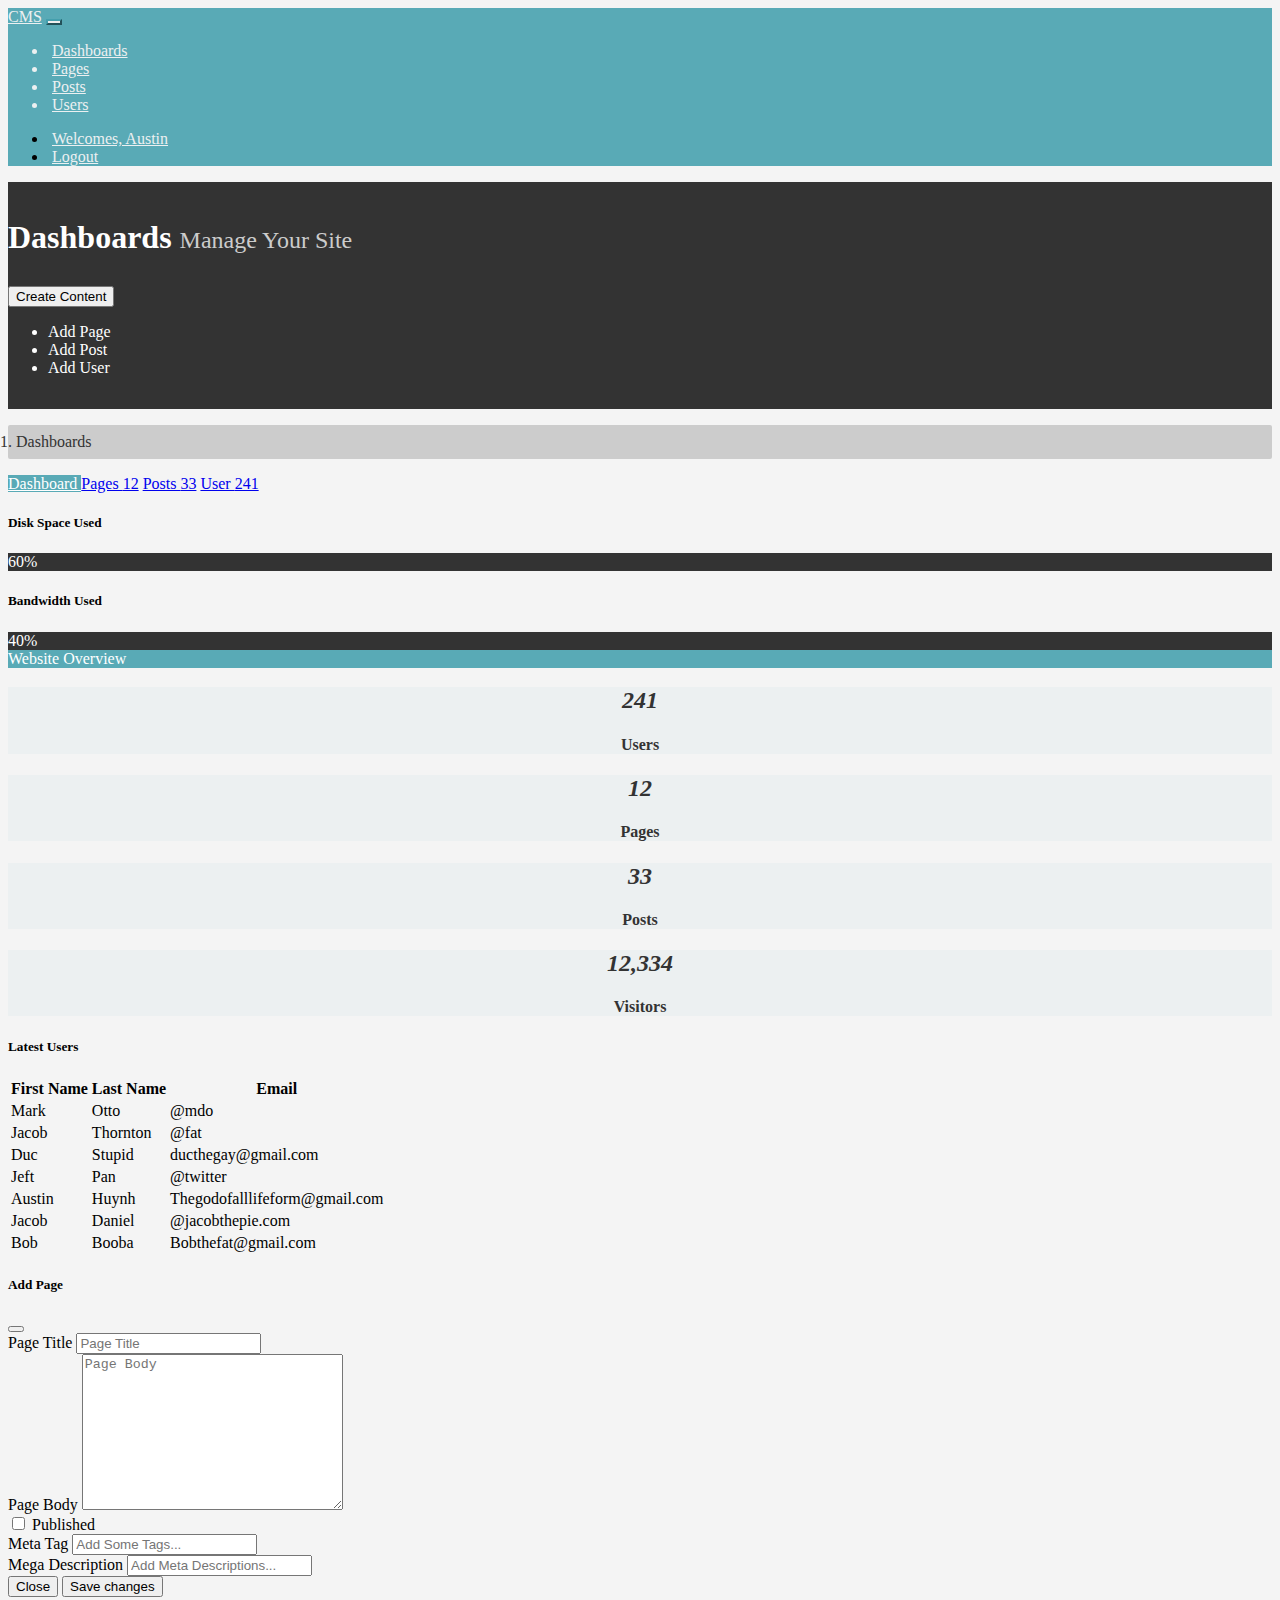
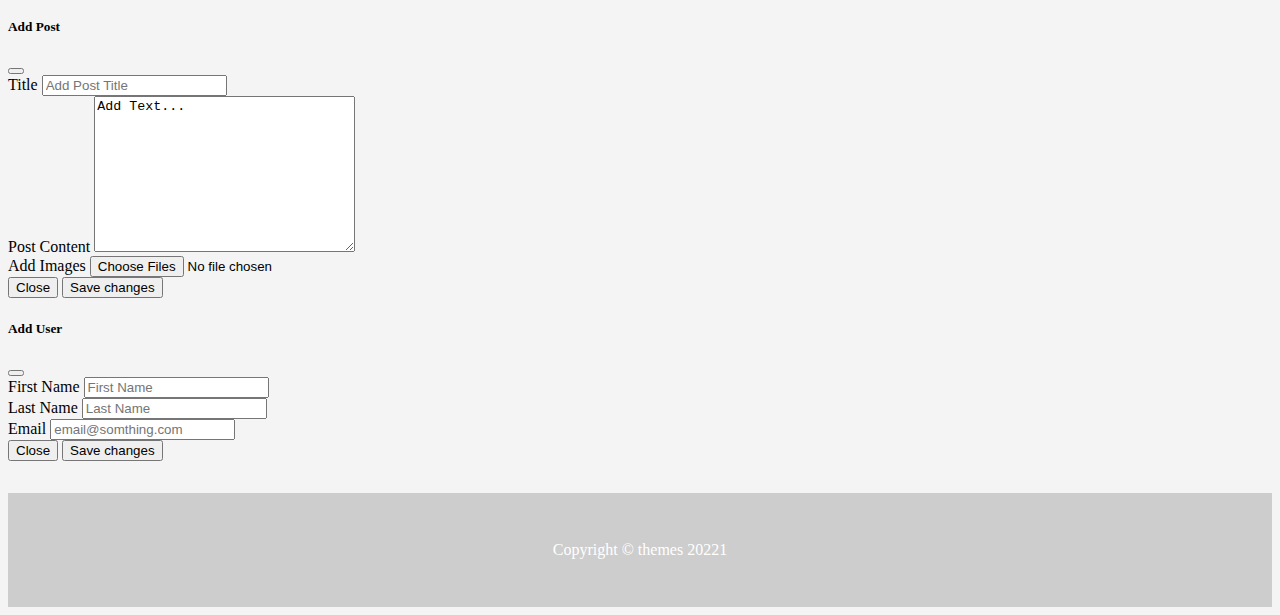
<file: index.html>
<!DOCTYPE html>
<html lang="en">
  <head>
    <!-- Required meta tags -->
    <meta charset="utf-8" />
    <meta name="viewport" content="width=device-width, initial-scale=1" />
    <link
      rel="stylesheet"
      href="https://cdnjs.cloudflare.com/ajax/libs/font-awesome/5.15.2/css/all.min.css"
      integrity="sha512-HK5fgLBL+xu6dm/Ii3z4xhlSUyZgTT9tuc/hSrtw6uzJOvgRr2a9jyxxT1ely+B+xFAmJKVSTbpM/CuL7qxO8w=="
      crossorigin="anonymous"
    />
    <!-- Bootstrap CSS -->
    <link
      href="https://cdn.jsdelivr.net/npm/bootstrap@5.0.0-beta1/dist/css/bootstrap.min.css"
      rel="stylesheet"
      integrity="sha384-giJF6kkoqNQ00vy+HMDP7azOuL0xtbfIcaT9wjKHr8RbDVddVHyTfAAsrekwKmP1"
      crossorigin="anonymous"
    />

    <!-- Main Custom Css -->
    <link rel="stylesheet" href="css/style.css" />
    <script src="https://cdn.ckeditor.com/4.16.0/standard/ckeditor.js"></script>
    <title>CMS Bootstrap Theme</title>
  </head>
  <body>
    <!-- Navbar -->
    <nav class="navbar navbar-expand-lg navbar-dark">
      <div class="container-fluid">
        <a class="navbar-brand fs-3" href="index.html">CMS</a>
        <button
          class="navbar-toggler"
          type="button"
          data-bs-toggle="collapse"
          data-bs-target="#navbarNav"
          aria-controls="navbarNav"
          aria-expanded="false"
          aria-label="Toggle navigation"
        >
          <span class="navbar-toggler-icon"></span>
        </button>
        <div
          class="collapse navbar-collapse justify-content-between px-2"
          id="navbarNav"
        >
          <div>
            <ul class="navbar-nav">
              <li class="nav-item navbar-text">
                <a class="nav-link active" href="index.html">Dashboards</a>
              </li>
              <li class="nav-item navbar-text">
                <a class="nav-link" href="pages.html">Pages</a>
              </li>
              <li class="nav-item navbar-text">
                <a class="nav-link" href="posts.html">Posts</a>
              </li>
              <li class="nav-item navbar-text">
                <a class="nav-link" href="users.html">Users</a>
              </li>
            </ul>
          </div>
          <div>
            <ul class="navbar-nav">
              <li class="nav-item">
                <a class="nav-link" href="#">Welcomes, Austin</a>
              </li>
              <li class="nav-item">
                <a class="nav-link" href="login.html">Logout</a>
              </li>
            </ul>
          </div>
        </div>
      </div>
    </nav>

    <!-- Header  -->
    <header id="header" class="pt-3">
      <div class="container">
        <div class="row">
          <div class="col-md-10">
            <h1>
              <i class="fa fa-cog"></i> Dashboards
              <small>Manage your site</small>
            </h1>
          </div>
          <div class="col-md-2">
            <div class="dropdown create">
              <button
                class="btn btn-light dropdown-toggle"
                type="button"
                id="dropdownMenuButton"
                data-bs-toggle="dropdown"
                aria-expanded="false"
              >
                Create Content
              </button>
              <ul class="dropdown-menu" aria-labelledby="dropdownMenuButton">
                <li>
                  <a
                    type="button"
                    class="dropdown-item"
                    data-bs-toggle="modal"
                    data-bs-target="#addPage"
                    >Add Page</a
                  >
                </li>
                <li>
                  <a
                    type="button"
                    class="dropdown-item"
                    data-bs-toggle="modal"
                    data-bs-target="#addPost"
                    >Add Post</a
                  >
                </li>
                <li>
                  <a
                    type="button"
                    class="dropdown-item"
                    data-bs-toggle="modal"
                    data-bs-target="#addUser"
                    >Add User</a
                  >
                </li>
              </ul>
            </div>
          </div>
        </div>
      </div>
    </header>

    <!-- Breadcrumb Section-->
    <section id="breadcrumb">
      <div class="container">
        <ol class="breadcrumb">
          <li class="breadcrumb-item active" aria-current="page">Dashboards</li>
        </ol>
      </div>
    </section>

    <section id="main">
      <div class="container">
        <div class="row">
          <div class="col-md-3">
            <div class="list-group">
              <a
                href="index.html"
                class="list-group-item list-group-item-action main-color-bg"
              >
                <i class="fa fa-cog"></i> Dashboard
              </a>
              <a
                href="pages.html"
                class="list-group-item list-group-item-action d-flex align-items-center justify-content-center"
              >
                <i class="fa fa-book me-2"></i>Pages
                <span class="badge bg-secondary ms-auto">12</span></a
              >
              <a
                href="posts.html"
                class="list-group-item list-group-item-action d-flex align-items-center justify-content-center"
                ><i class="fa fa-edit me-2"></i>Posts
                <span class="badge bg-secondary ms-auto">33</span></a
              >
              <a
                href="users.html"
                class="list-group-item list-group-item-action d-flex align-items-center justify-content-center"
                ><i class="fa fa-user me-2"></i>User
                <span class="badge bg-secondary ms-auto">241</span>
              </a>
            </div>
            <div class="well border mt-3 pb-5 pt-3 px-2">
              <h5 class="mb-3">Disk Space Used</h5>
              <div
                class="mb-3 progress progress-bar-striped progress-bar-animated"
              >
                <div
                  class="progress-bar w-75"
                  role="progressbar"
                  aria-valuenow="60"
                  aria-valuemin="0"
                  aria-valuemax="100"
                >
                  60%
                </div>
              </div>
              <h5 class="mb-3">Bandwidth Used</h5>
              <div class="progress progress-bar-striped progress-bar-animated">
                <div
                  class="progress-bar w-50"
                  role="progressbar"
                  aria-valuenow="40"
                  aria-valuemin="0"
                  aria-valuemax="100"
                >
                  40%
                </div>
              </div>
            </div>
          </div>
          <div class="col-md-9">
            <!-- Website Overview -->
            <div class="card">
              <div class="card-header main-color-bg">Website Overview</div>
              <div class="card-body pb-4">
                <div class="row">
                  <div class="col-md-3">
                    <div class="well card-body dash-box">
                      <h2 class="card-title">
                        <i class="fa fa-user"> 241</i>
                        <h4>Users</h4>
                      </h2>
                    </div>
                  </div>
                  <div class="col-md-3">
                    <div class="well card-body dash-box">
                      <h2 class="card-title"><i class="fa fa-book"> 12</i></h2>
                      <h4>Pages</h4>
                    </div>
                  </div>
                  <div class="col-md-3">
                    <div class="well card-body dash-box">
                      <h2 class="card-title">
                        <i class="fa fa-edit"> 33</i>
                      </h2>
                      <h4>Posts</h4>
                    </div>
                  </div>
                  <div class="col-md-3">
                    <div class="well card-body dash-box">
                      <h2 class="card-title">
                        <i class="far fa-eye">12,334</i>
                      </h2>
                      <h4>Visitors</h4>
                    </div>
                  </div>
                </div>
              </div>
            </div>

            <!-- Latest Users -->
            <div class="card mt-3">
              <h5 class="card-header">Latest Users</h5>
              <div class="card-body">
                <table class="table table-striped table-hover">
                  <thead>
                    <tr>
                      <th scope="col">First Name</th>
                      <th scope="col">Last Name</th>
                      <th scope="col">Email</th>
                    </tr>
                  </thead>
                  <tbody>
                    <tr>
                      <td>Mark</td>
                      <td>Otto</td>
                      <td>@mdo</td>
                    </tr>
                    <tr>
                      <td>Jacob</td>
                      <td>Thornton</td>
                      <td>@fat</td>
                    </tr>
                    <tr>
                      <td>Duc</td>
                      <td>Stupid</td>
                      <td>ducthegay@gmail.com</td>
                    </tr>
                    <tr>
                      <td>Jeft</td>
                      <td>Pan</td>
                      <td>@twitter</td>
                    </tr>
                    <tr>
                      <td>Austin</td>
                      <td>Huynh</td>
                      <td>Thegodofalllifeform@gmail.com</td>
                    </tr>
                    <tr>
                      <td>Jacob</td>
                      <td>Daniel</td>
                      <td>@jacobthepie.com</td>
                    </tr>
                    <tr>
                      <td>Bob</td>
                      <td>Booba</td>
                      <td>Bobthefat@gmail.com</td>
                    </tr>
                  </tbody>
                </table>
              </div>
            </div>
          </div>
        </div>
      </div>
    </section>

    <!-- Modal -->

    <!-- Add Page Modal -->
    <div
      class="modal fade"
      id="addPage"
      tabindex="-1"
      aria-labelledby="addPageModal"
      aria-hidden="true"
    >
      <div class="modal-dialog">
        <div class="modal-content">
          <form>
            <div class="modal-header">
              <h5 class="modal-title" id="addPageModal">Add Page</h5>
              <button
                type="button"
                class="btn-close"
                data-bs-dismiss="modal"
                aria-label="Close"
              ></button>
            </div>
            <div class="modal-body">
              <div class="form-group mb-3">
                <label for="Page" class="form-label">Page Title</label>
                <input
                  type="text"
                  name="pageTitle"
                  id="pageTitle"
                  placeholder="Page Title"
                  class="form-control"
                />
              </div>
              <div class="form-group mb-3">
                <label for="pageBody" class="form-label">Page Body</label>
                <textarea
                  name="editor1"
                  cols="30"
                  rows="10"
                  class="form-control"
                  placeholder="Page Body"
                ></textarea>
              </div>
              <div class="checkbox mb-3">
                <label class="form-label">
                  <input type="checkbox" /> Published
                </label>
              </div>
              <div class="form-group mb-3">
                <label for="metaTag" class="form-label">Meta Tag</label>
                <input
                  type="text"
                  name=""
                  id=""
                  placeholder="Add Some Tags..."
                  class="form-control"
                />
              </div>
              <div class="form-group mb-3">
                <label class="form-label">Mega Description</label>
                <input
                  type="text"
                  name=""
                  id=""
                  placeholder="Add Meta Descriptions..."
                  class="form-control"
                />
              </div>
            </div>
            <div class="modal-footer">
              <button
                type="button"
                class="btn btn-outline-secondary"
                data-bs-dismiss="modal"
              >
                Close
              </button>
              <button type="submit" class="btn btn-primary">
                Save changes
              </button>
            </div>
          </form>
        </div>
      </div>
    </div>

    <!-- Add Post Modal -->
    <div
      class="modal fade"
      id="addPost"
      tabindex="-1"
      aria-labelledby="addPostModal"
      aria-hidden="true"
    >
      <div class="modal-dialog">
        <div class="modal-content">
          <form action="#">
            <div class="modal-header">
              <h5 class="modal-title" id="addPostModal">Add Post</h5>
              <button
                type="button"
                class="btn-close"
                data-bs-dismiss="modal"
                aria-label="Close"
              ></button>
            </div>
            <div class="modal-body">
              <div class="form-group mb-3">
                <label for="postTitle" class="form-label">Title</label>
                <input
                  type="text"
                  name=""
                  id=""
                  placeholder="Add Post Title"
                  class="form-control"
                />
              </div>
              <div class="form-group mb-3">
                <label for="postContent" class="form-label">Post Content</label>
                <textarea
                  name="editor2"
                  id=""
                  cols="30"
                  rows="10"
                  class="form-control"
                >
Add Text...</textarea
                >
              </div>
              <div class="form-group mb-3">
                <label for="formFileMultiple" class="form-label"
                  >Add Images</label
                >
                <input
                  class="form-control"
                  type="file"
                  id="formFileMultiple"
                  multiple
                />
              </div>
            </div>
            <div class="modal-footer">
              <button
                type="button"
                class="btn btn-outline-secondary"
                data-bs-dismiss="modal"
              >
                Close
              </button>
              <button type="submit" class="btn btn-primary">
                Save changes
              </button>
            </div>
          </form>
        </div>
      </div>
    </div>

    <!-- Add User Modal -->
    <div
      class="modal fade"
      id="addUser"
      tabindex="-1"
      aria-labelledby="addUserModal"
      aria-hidden="true"
    >
      <div class="modal-dialog">
        <div class="modal-content">
          <form action="#">
            <div class="modal-header">
              <h5 class="modal-title" id="addUserModal">Add User</h5>
              <button
                type="button"
                class="btn-close"
                data-bs-dismiss="modal"
                aria-label="Close"
              ></button>
            </div>
            <div class="modal-body">
              <div class="form-group mb-3">
                <label for="" class="form-label">First Name</label>
                <input
                  type="text"
                  name="fName"
                  id="fName"
                  placeholder="First Name"
                  class="form-control"
                />
              </div>
              <div class="form-group mb-3">
                <label for="" class="form-label">Last Name</label>
                <input
                  type="text"
                  name="lName"
                  id="lName"
                  placeholder="Last Name"
                  class="form-control"
                />
              </div>
              <div class="form-group mb-3">
                <label for="" class="form-label">Email</label>
                <input
                  type="email"
                  name="email"
                  id="email"
                  placeholder="email@somthing.com"
                  class="form-control"
                />
              </div>
            </div>
            <div class="modal-footer">
              <button
                type="button"
                class="btn btn-outline-secondary"
                data-bs-dismiss="modal"
              >
                Close
              </button>
              <button type="button" class="btn btn-primary">
                Save changes
              </button>
            </div>
          </form>
        </div>
      </div>
    </div>

    <!--Footer   -->
    <footer id="footer">
      <p>Copyright &COPY; themes 20221</p>
    </footer>

    <script>
      CKEDITOR.replace("editor1");
      CKEDITOR.replace("editor2");
      CKEDITOR.replace("editor3");
    </script>
    <!-- Option 1: Bootstrap Bundle with Popper -->
    <script
      src="https://cdn.jsdelivr.net/npm/bootstrap@5.0.0-beta1/dist/js/bootstrap.bundle.min.js"
      integrity="sha384-ygbV9kiqUc6oa4msXn9868pTtWMgiQaeYH7/t7LECLbyPA2x65Kgf80OJFdroafW"
      crossorigin="anonymous"
    ></script>

    <!-- Option 2: Separate Popper and Bootstrap JS -->
    <!--
    <script src="https://cdn.jsdelivr.net/npm/@popperjs/core@2.5.4/dist/umd/popper.min.js" integrity="sha384-q2kxQ16AaE6UbzuKqyBE9/u/KzioAlnx2maXQHiDX9d4/zp8Ok3f+M7DPm+Ib6IU" crossorigin="anonymous"></script>
    <script src="https://cdn.jsdelivr.net/npm/bootstrap@5.0.0-beta1/dist/js/bootstrap.min.js" integrity="sha384-pQQkAEnwaBkjpqZ8RU1fF1AKtTcHJwFl3pblpTlHXybJjHpMYo79HY3hIi4NKxyj" crossorigin="anonymous"></script>
    -->
  </body>
</html>
</file>
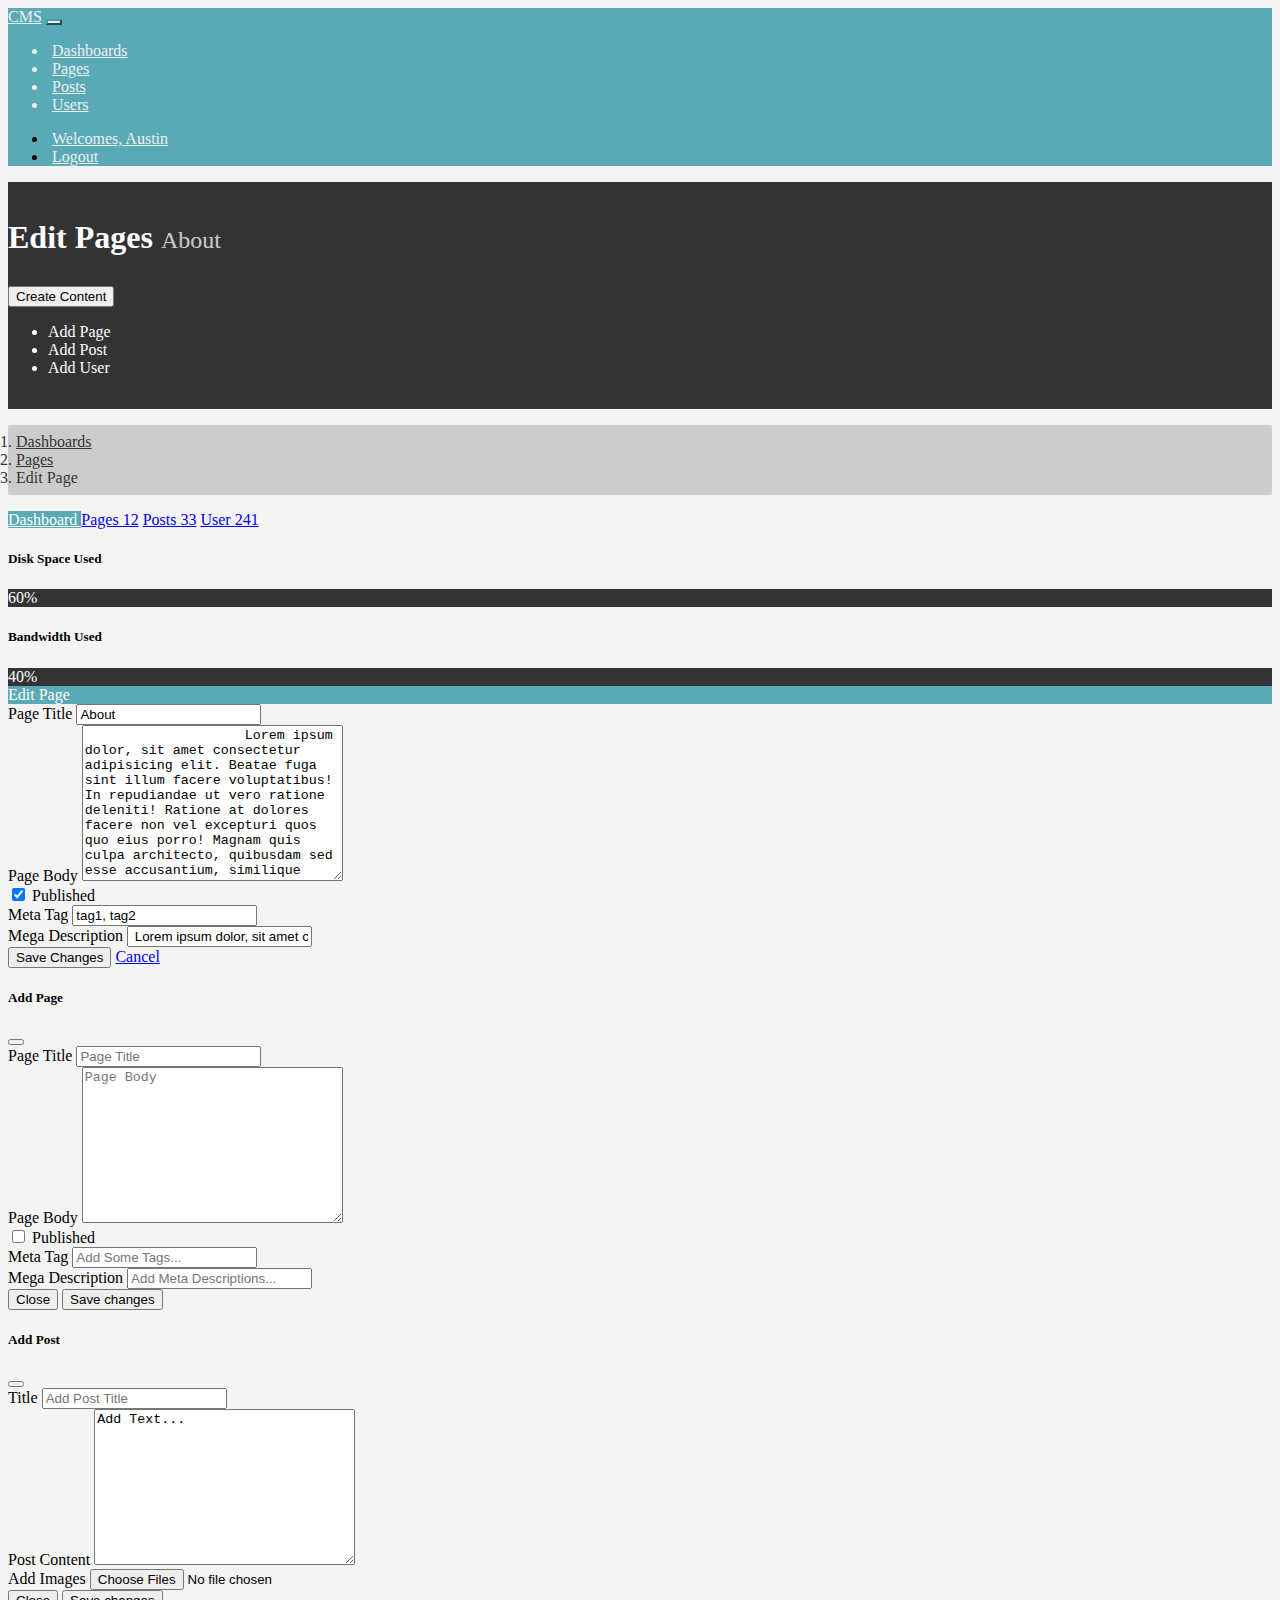
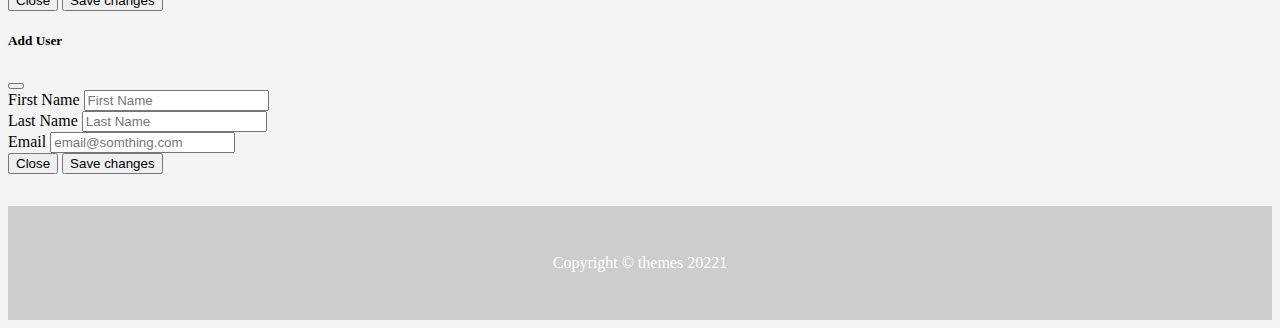
<file: edit.html>
<!DOCTYPE html>
<html lang="en">
  <head>
    <!-- Required meta tags -->
    <meta charset="utf-8" />
    <meta name="viewport" content="width=device-width, initial-scale=1" />
    <link
      rel="stylesheet"
      href="https://cdnjs.cloudflare.com/ajax/libs/font-awesome/5.15.2/css/all.min.css"
      integrity="sha512-HK5fgLBL+xu6dm/Ii3z4xhlSUyZgTT9tuc/hSrtw6uzJOvgRr2a9jyxxT1ely+B+xFAmJKVSTbpM/CuL7qxO8w=="
      crossorigin="anonymous"
    />
    <!-- Bootstrap CSS -->
    <link
      href="https://cdn.jsdelivr.net/npm/bootstrap@5.0.0-beta1/dist/css/bootstrap.min.css"
      rel="stylesheet"
      integrity="sha384-giJF6kkoqNQ00vy+HMDP7azOuL0xtbfIcaT9wjKHr8RbDVddVHyTfAAsrekwKmP1"
      crossorigin="anonymous"
    />

    <!-- Main Custom Css -->
    <link rel="stylesheet" href="css/style.css" />
    <script src="https://cdn.ckeditor.com/4.16.0/standard/ckeditor.js"></script>
    <title>Admin Area | Edit</title>
  </head>
  <body>
    <!-- Navbar -->
    <nav class="navbar navbar-expand-lg navbar-dark">
      <div class="container-fluid">
        <a class="navbar-brand fs-3" href="index.html">CMS</a>
        <button
          class="navbar-toggler"
          type="button"
          data-bs-toggle="collapse"
          data-bs-target="#navbarNav"
          aria-controls="navbarNav"
          aria-expanded="false"
          aria-label="Toggle navigation"
        >
          <span class="navbar-toggler-icon"></span>
        </button>
        <div
          class="collapse navbar-collapse justify-content-between px-2"
          id="navbarNav"
        >
          <div>
            <ul class="navbar-nav">
              <li class="nav-item navbar-text">
                <a class="nav-link" href="index.html">Dashboards</a>
              </li>
              <li class="nav-item navbar-text">
                <a class="nav-link" href="pages.html">Pages</a>
              </li>
              <li class="nav-item navbar-text">
                <a class="nav-link" href="posts.html">Posts</a>
              </li>
              <li class="nav-item navbar-text">
                <a class="nav-link" href="users.html">Users</a>
              </li>
            </ul>
          </div>
          <div>
            <ul class="navbar-nav">
              <li class="nav-item">
                <a class="nav-link" href="#">Welcomes, Austin</a>
              </li>
              <li class="nav-item">
                <a class="nav-link" href="login.html">Logout</a>
              </li>
            </ul>
          </div>
        </div>
      </div>
    </nav>

    <!-- Header  -->
    <header id="header" class="pt-3">
      <div class="container">
        <div class="row">
          <div class="col-md-10">
            <h1>
              <i class="fa fa-cog"></i> Edit Pages
              <small>About</small>
            </h1>
          </div>
          <div class="col-md-2">
            <div class="dropdown create">
              <button
                class="btn btn-light dropdown-toggle"
                type="button"
                id="dropdownMenuButton"
                data-bs-toggle="dropdown"
                aria-expanded="false"
              >
                Create Content
              </button>
              <ul class="dropdown-menu" aria-labelledby="dropdownMenuButton">
                <li>
                  <a
                    type="button"
                    class="dropdown-item"
                    data-bs-toggle="modal"
                    data-bs-target="#addPage"
                    >Add Page</a
                  >
                </li>
                <li>
                  <a
                    type="button"
                    class="dropdown-item"
                    data-bs-toggle="modal"
                    data-bs-target="#addPost"
                    >Add Post</a
                  >
                </li>
                <li>
                  <a
                    type="button"
                    class="dropdown-item"
                    data-bs-toggle="modal"
                    data-bs-target="#addUser"
                    >Add User</a
                  >
                </li>
              </ul>
            </div>
          </div>
        </div>
      </div>
    </header>

    <!-- Breadcrumb Section-->
    <section id="breadcrumb">
      <div class="container">
        <ol class="breadcrumb">
          <li class="breadcrumb-item"><a href="index.html">Dashboards</a></li>
          <li class="breadcrumb-item"><a href="index.html">Pages</a></li>
          <li class="breadcrumb-item active" aria-current="page">Edit Page</li>
        </ol>
      </div>
    </section>

    <section id="main">
      <div class="container">
        <div class="row">
          <div class="col-md-3">
            <div class="list-group">
              <a
                href="index.html"
                class="list-group-item list-group-item-action main-color-bg"
              >
                <i class="fa fa-cog"></i> Dashboard
              </a>
              <a
                href="pages.html"
                class="list-group-item list-group-item-action d-flex align-items-center justify-content-center"
              >
                <i class="fa fa-book me-2"></i>Pages
                <span class="badge bg-secondary ms-auto">12</span></a
              >
              <a
                href="posts.html"
                class="list-group-item list-group-item-action d-flex align-items-center justify-content-center"
                ><i class="fa fa-edit me-2"></i>Posts
                <span class="badge bg-secondary ms-auto">33</span></a
              >
              <a
                href="users.html"
                class="list-group-item list-group-item-action d-flex align-items-center justify-content-center"
                ><i class="fa fa-user me-2"></i>User
                <span class="badge bg-secondary ms-auto">241</span>
              </a>
            </div>
            <div class="well border mt-3 pb-5 pt-3 px-2">
              <h5 class="mb-3">Disk Space Used</h5>
              <div
                class="mb-3 progress progress-bar-striped progress-bar-animated"
              >
                <div
                  class="progress-bar w-75"
                  role="progressbar"
                  aria-valuenow="60"
                  aria-valuemin="0"
                  aria-valuemax="100"
                >
                  60%
                </div>
              </div>
              <h5 class="mb-3">Bandwidth Used</h5>
              <div class="progress progress-bar-striped progress-bar-animated">
                <div
                  class="progress-bar w-50"
                  role="progressbar"
                  aria-valuenow="40"
                  aria-valuemin="0"
                  aria-valuemax="100"
                >
                  40%
                </div>
              </div>
            </div>
          </div>
          <div class="col-md-9">
            <!-- Website Overview -->
            <div class="card">
              <div class="card-header main-color-bg">Edit Page</div>
              <div class="card-body pb-4">
                <form action="#">
                  <div class="modal-body">
                    <div class="form-group mb-3">
                      <label for="Page" class="form-label">Page Title</label>
                      <input
                        type="text"
                        name="pageTitle"
                        id="pageTitle"
                        value="About"
                        placeholder="Page Title"
                        class="form-control"
                      />
                    </div>
                    <div class="form-group mb-3">
                      <label for="pageBody" class="form-label">Page Body</label>
                      <textarea
                        name="editor1"
                        cols="30"
                        rows="10"
                        class="form-control"
                        placeholder="Page Body"
                      >
                    Lorem ipsum dolor, sit amet consectetur adipisicing elit. Beatae fuga sint illum facere voluptatibus! In repudiandae ut vero ratione deleniti! Ratione at dolores facere non vel excepturi quos quo eius porro! Magnam quis culpa architecto, quibusdam sed esse accusantium, similique ratione dolor repudiandae laborum unde aliquam reprehenderit, cupiditate assumenda repellendus.
                    
                    </textarea
                      >
                    </div>
                    <div class="checkbox mb-3">
                      <label class="form-label">
                        <input type="checkbox" checked /> Published
                      </label>
                    </div>
                    <div class="form-group mb-3">
                      <label for="metaTag" class="form-label">Meta Tag</label>
                      <input
                        type="text"
                        name=""
                        id=""
                        value="tag1, tag2"
                        placeholder="Add Some Tags..."
                        class="form-control"
                      />
                    </div>
                    <div class="form-group mb-3">
                      <label class="form-label">Mega Description</label>
                      <input
                        type="text"
                        name=""
                        id=""
                        value=" Lorem ipsum dolor, sit amet consectetur adipisicing elit"
                        placeholder="Add Meta Descriptions..."
                        class="form-control"
                      />
                    </div>
                    <div class="form-group mt-4">
                      <input
                        type="submit"
                        value="Save Changes"
                        class="btn btn-outline-dark ms-auto"
                      />
                      <a href="pages.html" class="btn btn-outline-danger"
                        >Cancel</a
                      >
                    </div>
                  </div>
                </form>
              </div>
            </div>
          </div>
        </div>
      </div>
    </section>

    <!-- Modal -->

    <!-- Add Page Modal -->
    <div
      class="modal fade"
      id="addPage"
      tabindex="-1"
      aria-labelledby="addPageModal"
      aria-hidden="true"
    >
      <div class="modal-dialog">
        <div class="modal-content">
          <form>
            <div class="modal-header">
              <h5 class="modal-title" id="addPageModal">Add Page</h5>
              <button
                type="button"
                class="btn-close"
                data-bs-dismiss="modal"
                aria-label="Close"
              ></button>
            </div>
            <div class="modal-body">
              <div class="form-group mb-3">
                <label for="Page" class="form-label">Page Title</label>
                <input
                  type="text"
                  name="pageTitle"
                  id="pageTitle"
                  placeholder="Page Title"
                  class="form-control"
                />
              </div>
              <div class="form-group mb-3">
                <label for="pageBody" class="form-label">Page Body</label>
                <textarea
                  name="editor3"
                  cols="30"
                  rows="10"
                  class="form-control"
                  placeholder="Page Body"
                ></textarea>
              </div>
              <div class="checkbox mb-3">
                <label class="form-label">
                  <input type="checkbox" /> Published
                </label>
              </div>
              <div class="form-group mb-3">
                <label for="metaTag" class="form-label">Meta Tag</label>
                <input
                  type="text"
                  name=""
                  id=""
                  placeholder="Add Some Tags..."
                  class="form-control"
                />
              </div>
              <div class="form-group mb-3">
                <label class="form-label">Mega Description</label>
                <input
                  type="text"
                  name=""
                  id=""
                  placeholder="Add Meta Descriptions..."
                  class="form-control"
                />
              </div>
            </div>
            <div class="modal-footer">
              <button
                type="button"
                class="btn btn-outline-secondary"
                data-bs-dismiss="modal"
              >
                Close
              </button>
              <button type="submit" class="btn btn-primary">
                Save changes
              </button>
            </div>
          </form>
        </div>
      </div>
    </div>

    <!-- Add Post Modal -->
    <div
      class="modal fade"
      id="addPost"
      tabindex="-1"
      aria-labelledby="addPostModal"
      aria-hidden="true"
    >
      <div class="modal-dialog">
        <div class="modal-content">
          <form action="#">
            <div class="modal-header">
              <h5 class="modal-title" id="addPostModal">Add Post</h5>
              <button
                type="button"
                class="btn-close"
                data-bs-dismiss="modal"
                aria-label="Close"
              ></button>
            </div>
            <div class="modal-body">
              <div class="form-group mb-3">
                <label for="postTitle" class="form-label">Title</label>
                <input
                  type="text"
                  name=""
                  id=""
                  placeholder="Add Post Title"
                  class="form-control"
                />
              </div>
              <div class="form-group mb-3">
                <label for="postContent" class="form-label">Post Content</label>
                <textarea
                  name="editor2"
                  id=""
                  cols="30"
                  rows="10"
                  class="form-control"
                >
Add Text...</textarea
                >
              </div>
              <div class="form-group mb-3">
                <label for="formFileMultiple" class="form-label"
                  >Add Images</label
                >
                <input
                  class="form-control"
                  type="file"
                  id="formFileMultiple"
                  multiple
                />
              </div>
            </div>
            <div class="modal-footer">
              <button
                type="button"
                class="btn btn-outline-secondary"
                data-bs-dismiss="modal"
              >
                Close
              </button>
              <button type="submit" class="btn btn-primary">
                Save changes
              </button>
            </div>
          </form>
        </div>
      </div>
    </div>

    <!-- Add User Modal -->
    <div
      class="modal fade"
      id="addUser"
      tabindex="-1"
      aria-labelledby="addUserModal"
      aria-hidden="true"
    >
      <div class="modal-dialog">
        <div class="modal-content">
          <form action="#">
            <div class="modal-header">
              <h5 class="modal-title" id="addUserModal">Add User</h5>
              <button
                type="button"
                class="btn-close"
                data-bs-dismiss="modal"
                aria-label="Close"
              ></button>
            </div>
            <div class="modal-body">
              <div class="form-group mb-3">
                <label for="" class="form-label">First Name</label>
                <input
                  type="text"
                  name="fName"
                  id="fName"
                  placeholder="First Name"
                  class="form-control"
                />
              </div>
              <div class="form-group mb-3">
                <label for="" class="form-label">Last Name</label>
                <input
                  type="text"
                  name="lName"
                  id="lName"
                  placeholder="Last Name"
                  class="form-control"
                />
              </div>
              <div class="form-group mb-3">
                <label for="" class="form-label">Email</label>
                <input
                  type="email"
                  name="email"
                  id="email"
                  placeholder="email@somthing.com"
                  class="form-control"
                />
              </div>
            </div>
            <div class="modal-footer">
              <button
                type="button"
                class="btn btn-outline-secondary"
                data-bs-dismiss="modal"
              >
                Close
              </button>
              <button type="button" class="btn btn-primary">
                Save changes
              </button>
            </div>
          </form>
        </div>
      </div>
    </div>

    <!--Footer   -->
    <footer id="footer">
      <p>Copyright &COPY; themes 20221</p>
    </footer>

    <script>
      CKEDITOR.replace("editor1");
      CKEDITOR.replace("editor2");
      CKEDITOR.replace("editor3");
    </script>
    <!-- Option 1: Bootstrap Bundle with Popper -->
    <script
      src="https://cdn.jsdelivr.net/npm/bootstrap@5.0.0-beta1/dist/js/bootstrap.bundle.min.js"
      integrity="sha384-ygbV9kiqUc6oa4msXn9868pTtWMgiQaeYH7/t7LECLbyPA2x65Kgf80OJFdroafW"
      crossorigin="anonymous"
    ></script>

    <!-- Option 2: Separate Popper and Bootstrap JS -->
    <!--
    <script src="https://cdn.jsdelivr.net/npm/@popperjs/core@2.5.4/dist/umd/popper.min.js" integrity="sha384-q2kxQ16AaE6UbzuKqyBE9/u/KzioAlnx2maXQHiDX9d4/zp8Ok3f+M7DPm+Ib6IU" crossorigin="anonymous"></script>
    <script src="https://cdn.jsdelivr.net/npm/bootstrap@5.0.0-beta1/dist/js/bootstrap.min.js" integrity="sha384-pQQkAEnwaBkjpqZ8RU1fF1AKtTcHJwFl3pblpTlHXybJjHpMYo79HY3hIi4NKxyj" crossorigin="anonymous"></script>
    -->
  </body>
</html>
</file>
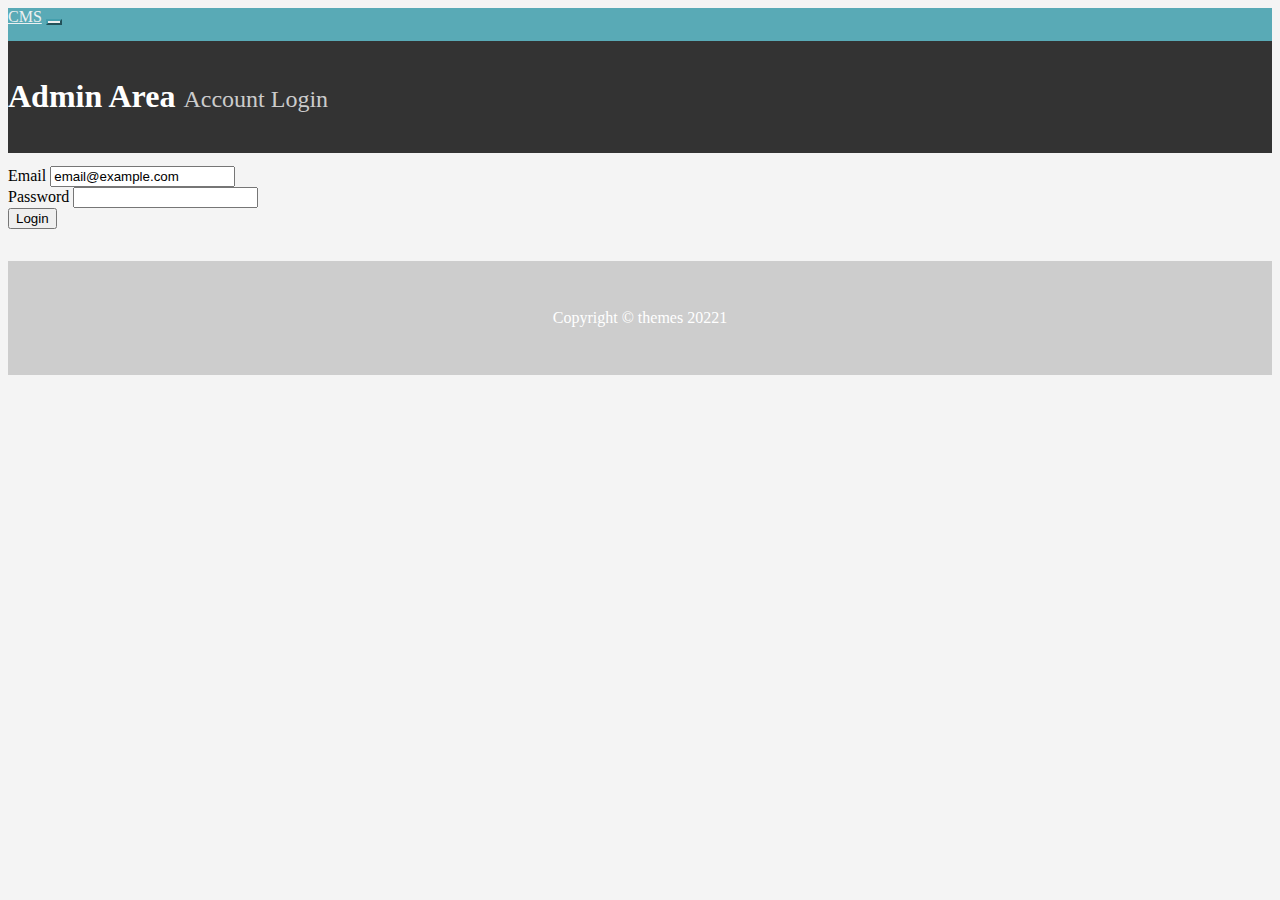
<file: login.html>
<!DOCTYPE html>
<html lang="en">
  <head>
    <!-- Required meta tags -->
    <meta charset="utf-8" />
    <meta name="viewport" content="width=device-width, initial-scale=1" />
    <link
      rel="stylesheet"
      href="https://cdnjs.cloudflare.com/ajax/libs/font-awesome/5.15.2/css/all.min.css"
      integrity="sha512-HK5fgLBL+xu6dm/Ii3z4xhlSUyZgTT9tuc/hSrtw6uzJOvgRr2a9jyxxT1ely+B+xFAmJKVSTbpM/CuL7qxO8w=="
      crossorigin="anonymous"
    />
    <!-- Bootstrap CSS -->
    <link
      href="https://cdn.jsdelivr.net/npm/bootstrap@5.0.0-beta1/dist/css/bootstrap.min.css"
      rel="stylesheet"
      integrity="sha384-giJF6kkoqNQ00vy+HMDP7azOuL0xtbfIcaT9wjKHr8RbDVddVHyTfAAsrekwKmP1"
      crossorigin="anonymous"
    />

    <!-- Main Custom Css -->
    <link rel="stylesheet" href="css/style.css" />
    <script src="https://cdn.ckeditor.com/4.16.0/standard/ckeditor.js"></script>
    <title>Admin Area | Account Login</title>
  </head>
  <body>
    <!-- Navbar -->
    <nav class="navbar navbar-expand-lg navbar-dark">
      <div class="container-fluid">
        <a class="navbar-brand fs-3" href="index.html">CMS</a>
        <button
          class="navbar-toggler"
          type="button"
          data-bs-toggle="collapse"
          data-bs-target="#navbarNav"
          aria-controls="navbarNav"
          aria-expanded="false"
          aria-label="Toggle navigation"
        >
          <span class="navbar-toggler-icon"></span>
        </button>
        <div
          class="collapse navbar-collapse justify-content-between px-2"
          id="navbarNav"
        ></div>
      </div>
    </nav>

    <!-- Header  -->
    <header id="header" class="pt-3">
      <div class="container">
        <div class="row">
          <div class="col-md-12">
            <h1 class="text-center">
              Admin Area
              <small>Account Login</small>
            </h1>
          </div>
        </div>
      </div>
    </header>

    <!-- Main Section -->
    <section id="main">
      <div class="container">
        <div class="row">
          <div class="col-md-4 border border-secondary py-4 my-5 offset-md-4">
            <form id="login" class="well" action="index.html">
              <div class="form-group mb-3">
                <label for="staticEmail" class="form-label">Email</label>
                <input
                  type="text"
                  class="form-control"
                  id="email"
                  value="email@example.com"
                />
              </div>
              <div class="form-group mb-3">
                <label for="inputPassword" class="form-label">Password</label>
                <input
                  type="password"
                  class="form-control"
                  id="inputPassword"
                />
              </div>
              <div class="d-grid gap-2">
                <button class="btn btn-outline-success" type="submit">
                  Login
                </button>
              </div>
            </form>
          </div>
        </div>
      </div>
    </section>

    <!--Footer   -->
    <footer id="footer">
      <p>Copyright &COPY; themes 20221</p>
    </footer>

    <script>
      CKEDITOR.replace("editor1");
      CKEDITOR.replace("editor2");
      CKEDITOR.replace("editor3");
    </script>
    <!-- Option 1: Bootstrap Bundle with Popper -->
    <script
      src="https://cdn.jsdelivr.net/npm/bootstrap@5.0.0-beta1/dist/js/bootstrap.bundle.min.js"
      integrity="sha384-ygbV9kiqUc6oa4msXn9868pTtWMgiQaeYH7/t7LECLbyPA2x65Kgf80OJFdroafW"
      crossorigin="anonymous"
    ></script>

    <!-- Option 2: Separate Popper and Bootstrap JS -->
    <!--
    <script src="https://cdn.jsdelivr.net/npm/@popperjs/core@2.5.4/dist/umd/popper.min.js" integrity="sha384-q2kxQ16AaE6UbzuKqyBE9/u/KzioAlnx2maXQHiDX9d4/zp8Ok3f+M7DPm+Ib6IU" crossorigin="anonymous"></script>
    <script src="https://cdn.jsdelivr.net/npm/bootstrap@5.0.0-beta1/dist/js/bootstrap.min.js" integrity="sha384-pQQkAEnwaBkjpqZ8RU1fF1AKtTcHJwFl3pblpTlHXybJjHpMYo79HY3hIi4NKxyj" crossorigin="anonymous"></script>
    -->
  </body>
</html>
</file>
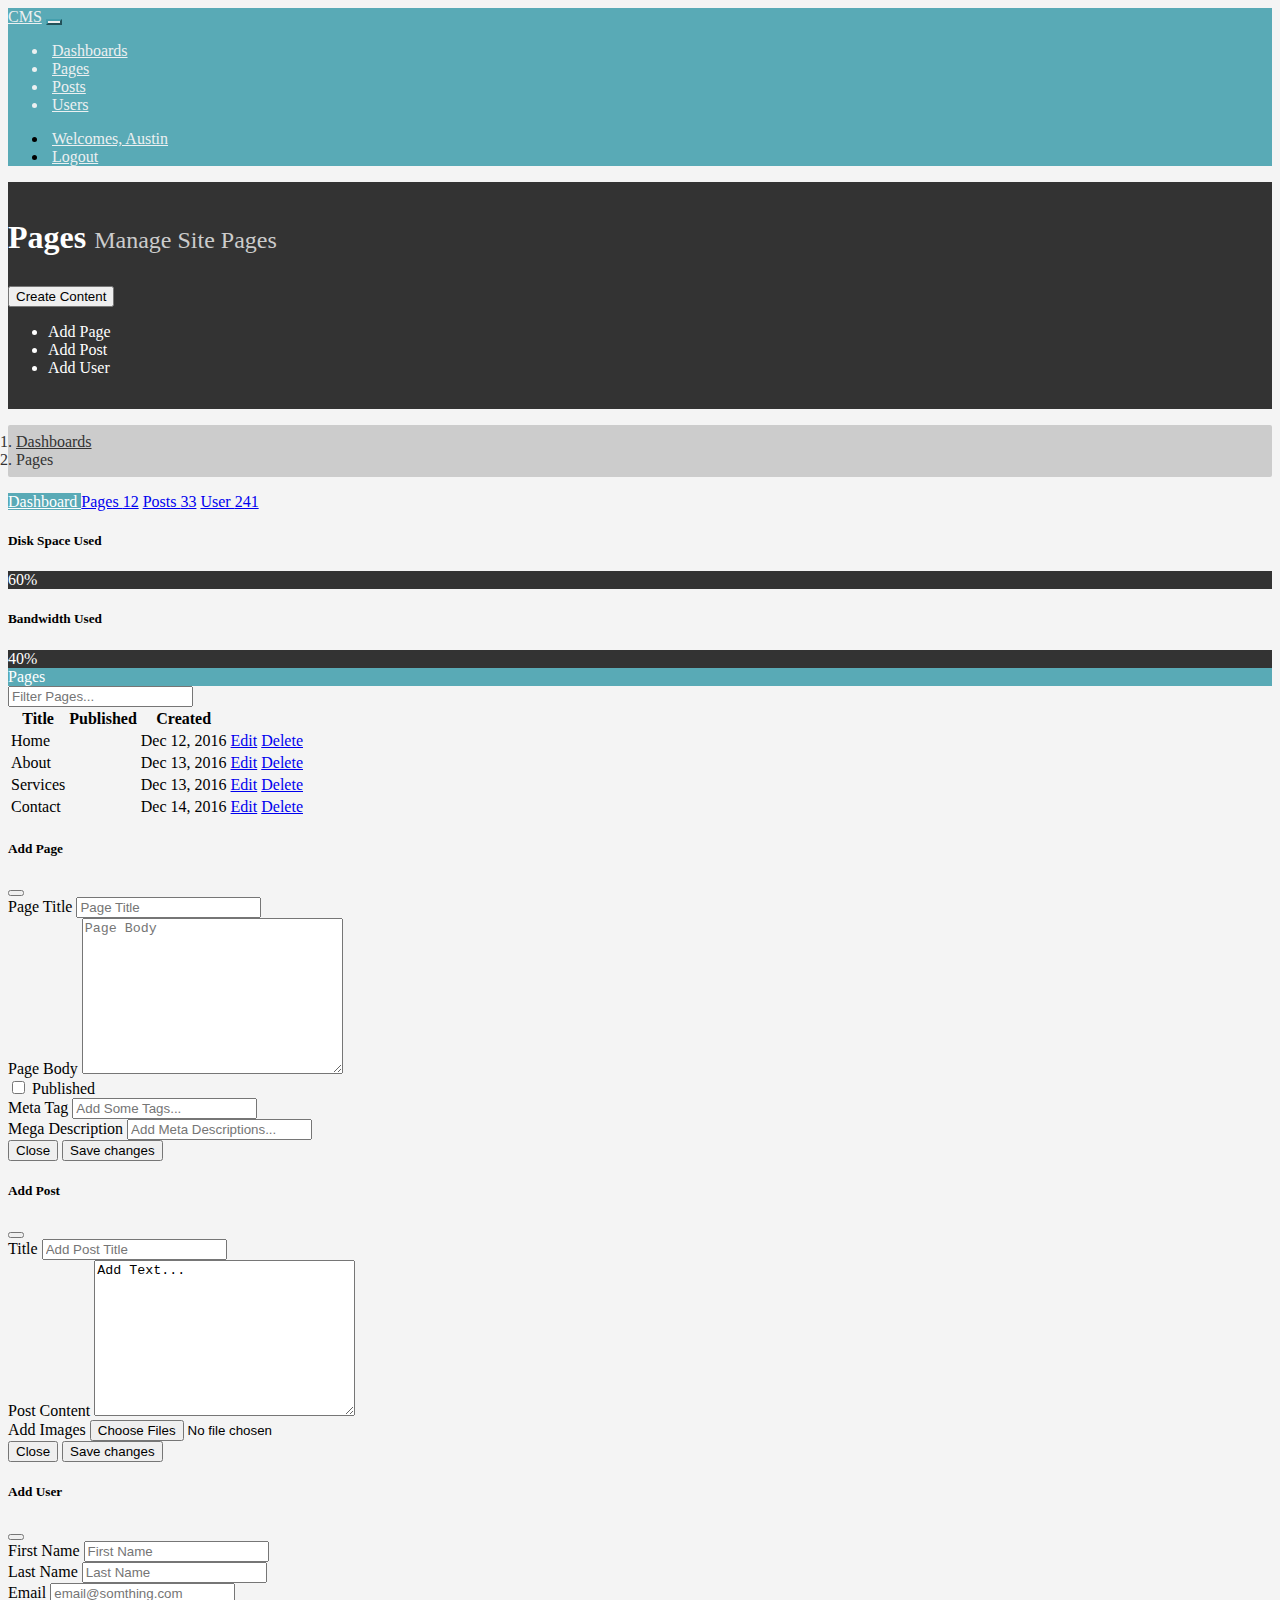
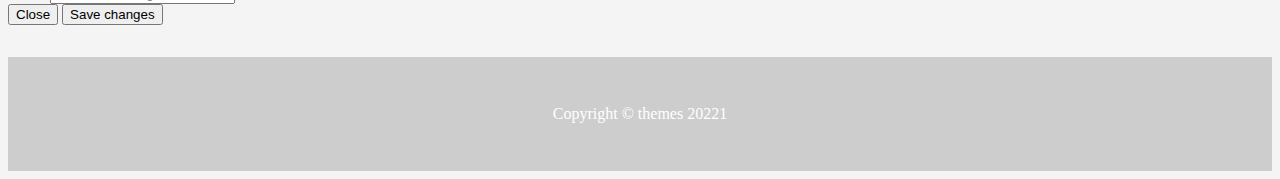
<file: pages.html>
<!DOCTYPE html>
<html lang="en">
  <head>
    <!-- Required meta tags -->
    <meta charset="utf-8" />
    <meta name="viewport" content="width=device-width, initial-scale=1" />
    <link
      rel="stylesheet"
      href="https://cdnjs.cloudflare.com/ajax/libs/font-awesome/5.15.2/css/all.min.css"
      integrity="sha512-HK5fgLBL+xu6dm/Ii3z4xhlSUyZgTT9tuc/hSrtw6uzJOvgRr2a9jyxxT1ely+B+xFAmJKVSTbpM/CuL7qxO8w=="
      crossorigin="anonymous"
    />
    <!-- Bootstrap CSS -->
    <link
      href="https://cdn.jsdelivr.net/npm/bootstrap@5.0.0-beta1/dist/css/bootstrap.min.css"
      rel="stylesheet"
      integrity="sha384-giJF6kkoqNQ00vy+HMDP7azOuL0xtbfIcaT9wjKHr8RbDVddVHyTfAAsrekwKmP1"
      crossorigin="anonymous"
    />

    <!-- Main Custom Css -->
    <link rel="stylesheet" href="css/style.css" />
    <script src="https://cdn.ckeditor.com/4.16.0/standard/ckeditor.js"></script>
    <title>Admin Area | Pages</title>
  </head>
  <body>
    <!-- Navbar -->
    <nav class="navbar navbar-expand-lg navbar-dark">
      <div class="container-fluid">
        <a class="navbar-brand fs-3" href="index.html">CMS</a>
        <button
          class="navbar-toggler"
          type="button"
          data-bs-toggle="collapse"
          data-bs-target="#navbarNav"
          aria-controls="navbarNav"
          aria-expanded="false"
          aria-label="Toggle navigation"
        >
          <span class="navbar-toggler-icon"></span>
        </button>
        <div
          class="collapse navbar-collapse justify-content-between px-2"
          id="navbarNav"
        >
          <div>
            <ul class="navbar-nav">
              <li class="nav-item navbar-text">
                <a class="nav-link" href="index.html">Dashboards</a>
              </li>
              <li class="nav-item navbar-text">
                <a class="nav-link active" href="pages.html">Pages</a>
              </li>
              <li class="nav-item navbar-text">
                <a class="nav-link" href="posts.html">Posts</a>
              </li>
              <li class="nav-item navbar-text">
                <a class="nav-link" href="users.html">Users</a>
              </li>
            </ul>
          </div>
          <div>
            <ul class="navbar-nav">
              <li class="nav-item">
                <a class="nav-link" href="#">Welcomes, Austin</a>
              </li>
              <li class="nav-item">
                <a class="nav-link" href="login.html">Logout</a>
              </li>
            </ul>
          </div>
        </div>
      </div>
    </nav>

    <!-- Header  -->
    <header id="header" class="pt-3">
      <div class="container">
        <div class="row">
          <div class="col-md-10">
            <h1>
              <i class="fa fa-cog"></i> Pages
              <small>Manage site Pages</small>
            </h1>
          </div>
          <div class="col-md-2">
            <div class="dropdown create">
              <button
                class="btn btn-light dropdown-toggle"
                type="button"
                id="dropdownMenuButton"
                data-bs-toggle="dropdown"
                aria-expanded="false"
              >
                Create Content
              </button>
              <ul class="dropdown-menu" aria-labelledby="dropdownMenuButton">
                <li>
                  <a
                    type="button"
                    class="dropdown-item"
                    data-bs-toggle="modal"
                    data-bs-target="#addPage"
                    >Add Page</a
                  >
                </li>
                <li>
                  <a
                    type="button"
                    class="dropdown-item"
                    data-bs-toggle="modal"
                    data-bs-target="#addPost"
                    >Add Post</a
                  >
                </li>
                <li>
                  <a
                    type="button"
                    class="dropdown-item"
                    data-bs-toggle="modal"
                    data-bs-target="#addUser"
                    >Add User</a
                  >
                </li>
              </ul>
            </div>
          </div>
        </div>
      </div>
    </header>

    <!-- Breadcrumb Section-->
    <section id="breadcrumb">
      <div class="container">
        <ol class="breadcrumb">
          <li class="breadcrumb-item"><a href="index.html">Dashboards</a></li>
          <li class="breadcrumb-item active" aria-current="page">Pages</li>
        </ol>
      </div>
    </section>

    <section id="main">
      <div class="container">
        <div class="row">
          <div class="col-md-3">
            <div class="list-group">
              <a
                href="index.html"
                class="list-group-item list-group-item-action main-color-bg"
              >
                <i class="fa fa-cog"></i> Dashboard
              </a>
              <a
                href="pages.html"
                class="list-group-item list-group-item-action d-flex align-items-center justify-content-center"
              >
                <i class="fa fa-book me-2"></i>Pages
                <span class="badge bg-secondary ms-auto">12</span></a
              >
              <a
                href="posts.html"
                class="list-group-item list-group-item-action d-flex align-items-center justify-content-center"
                ><i class="fa fa-edit me-2"></i>Posts
                <span class="badge bg-secondary ms-auto">33</span></a
              >
              <a
                href="users.html"
                class="list-group-item list-group-item-action d-flex align-items-center justify-content-center"
                ><i class="fa fa-user me-2"></i>User
                <span class="badge bg-secondary ms-auto">241</span>
              </a>
            </div>
            <div class="well border mt-3 pb-5 pt-3 px-2">
              <h5 class="mb-3">Disk Space Used</h5>
              <div
                class="mb-3 progress progress-bar-striped progress-bar-animated"
              >
                <div
                  class="progress-bar w-75"
                  role="progressbar"
                  aria-valuenow="60"
                  aria-valuemin="0"
                  aria-valuemax="100"
                >
                  60%
                </div>
              </div>
              <h5 class="mb-3">Bandwidth Used</h5>
              <div class="progress progress-bar-striped progress-bar-animated">
                <div
                  class="progress-bar w-50"
                  role="progressbar"
                  aria-valuenow="40"
                  aria-valuemin="0"
                  aria-valuemax="100"
                >
                  40%
                </div>
              </div>
            </div>
          </div>
          <div class="col-md-9">
            <!-- Website Overview -->
            <div class="card">
              <div class="card-header main-color-bg">Pages</div>
              <div class="card-body pb-4">
                <div class="row">
                  <div class="col-md-12">
                    <input
                      type="text"
                      name=""
                      id=""
                      class="form-control"
                      placeholder="Filter Pages..."
                    />
                  </div>
                </div>
                <table class="table table-striped table-hover">
                  <tr>
                    <th>Title</th>
                    <th>Published</th>
                    <th>Created</th>
                    <th></th>
                  </tr>
                  <tr>
                    <td>Home</td>
                    <td><i class="fas fa-check"></i></td>
                    <td>Dec 12, 2016</td>
                    <td>
                      <a class="btn btn-primary" href="edit.html"
                        ><i class="far fa-edit"></i> Edit</a
                      >
                      <a class="btn btn-danger" href="#"
                        ><i class="fas fa-ban"></i> Delete</a
                      >
                    </td>
                  </tr>
                  <tr>
                    <td>About</td>
                    <td><i class="fas fa-check"></i></td>
                    <td>Dec 13, 2016</td>
                    <td>
                      <a class="btn btn-primary" href="edit.html"
                        ><i class="far fa-edit"></i> Edit</a
                      >
                      <a class="btn btn-danger" href="#"
                        ><i class="fas fa-ban"></i> Delete</a
                      >
                    </td>
                  </tr>
                  <tr>
                    <td>Services</td>
                    <td><i class="fas fa-trash"></i></td>
                    <td>Dec 13, 2016</td>
                    <td>
                      <a class="btn btn-primary" href="edit.html"
                        ><i class="far fa-edit"></i> Edit</a
                      >
                      <a class="btn btn-danger" href="#"
                        ><i class="fas fa-ban"></i> Delete</a
                      >
                    </td>
                  </tr>
                  <tr>
                    <td>Contact</td>
                    <td><i class="fas fa-check"></i></td>
                    <td>Dec 14, 2016</td>
                    <td>
                      <a class="btn btn-primary" href="edit.html"
                        ><i class="far fa-edit"></i> Edit</a
                      >
                      <a class="btn btn-danger" href="#"
                        ><i class="fas fa-ban"></i> Delete</a
                      >
                    </td>
                  </tr>
                </table>
              </div>
            </div>
          </div>
        </div>
      </div>
    </section>

    <!-- Modal -->

    <!-- Add Page Modal -->
    <div
      class="modal fade"
      id="addPage"
      tabindex="-1"
      aria-labelledby="addPageModal"
      aria-hidden="true"
    >
      <div class="modal-dialog">
        <div class="modal-content">
          <form>
            <div class="modal-header">
              <h5 class="modal-title" id="addPageModal">Add Page</h5>
              <button
                type="button"
                class="btn-close"
                data-bs-dismiss="modal"
                aria-label="Close"
              ></button>
            </div>
            <div class="modal-body">
              <div class="form-group mb-3">
                <label for="Page" class="form-label">Page Title</label>
                <input
                  type="text"
                  name="pageTitle"
                  id="pageTitle"
                  placeholder="Page Title"
                  class="form-control"
                />
              </div>
              <div class="form-group mb-3">
                <label for="pageBody" class="form-label">Page Body</label>
                <textarea
                  name="editor1"
                  cols="30"
                  rows="10"
                  class="form-control"
                  placeholder="Page Body"
                ></textarea>
              </div>
              <div class="checkbox mb-3">
                <label class="form-label">
                  <input type="checkbox" /> Published
                </label>
              </div>
              <div class="form-group mb-3">
                <label for="metaTag" class="form-label">Meta Tag</label>
                <input
                  type="text"
                  name=""
                  id=""
                  placeholder="Add Some Tags..."
                  class="form-control"
                />
              </div>
              <div class="form-group mb-3">
                <label class="form-label">Mega Description</label>
                <input
                  type="text"
                  name=""
                  id=""
                  placeholder="Add Meta Descriptions..."
                  class="form-control"
                />
              </div>
            </div>
            <div class="modal-footer">
              <button
                type="button"
                class="btn btn-outline-secondary"
                data-bs-dismiss="modal"
              >
                Close
              </button>
              <button type="submit" class="btn btn-primary">
                Save changes
              </button>
            </div>
          </form>
        </div>
      </div>
    </div>

    <!-- Add Post Modal -->
    <div
      class="modal fade"
      id="addPost"
      tabindex="-1"
      aria-labelledby="addPostModal"
      aria-hidden="true"
    >
      <div class="modal-dialog">
        <div class="modal-content">
          <form action="#">
            <div class="modal-header">
              <h5 class="modal-title" id="addPostModal">Add Post</h5>
              <button
                type="button"
                class="btn-close"
                data-bs-dismiss="modal"
                aria-label="Close"
              ></button>
            </div>
            <div class="modal-body">
              <div class="form-group mb-3">
                <label for="postTitle" class="form-label">Title</label>
                <input
                  type="text"
                  name=""
                  id=""
                  placeholder="Add Post Title"
                  class="form-control"
                />
              </div>
              <div class="form-group mb-3">
                <label for="postContent" class="form-label">Post Content</label>
                <textarea
                  name="editor2"
                  id=""
                  cols="30"
                  rows="10"
                  class="form-control"
                >
Add Text...</textarea
                >
              </div>
              <div class="form-group mb-3">
                <label for="formFileMultiple" class="form-label"
                  >Add Images</label
                >
                <input
                  class="form-control"
                  type="file"
                  id="formFileMultiple"
                  multiple
                />
              </div>
            </div>
            <div class="modal-footer">
              <button
                type="button"
                class="btn btn-outline-secondary"
                data-bs-dismiss="modal"
              >
                Close
              </button>
              <button type="submit" class="btn btn-primary">
                Save changes
              </button>
            </div>
          </form>
        </div>
      </div>
    </div>

    <!-- Add User Modal -->
    <div
      class="modal fade"
      id="addUser"
      tabindex="-1"
      aria-labelledby="addUserModal"
      aria-hidden="true"
    >
      <div class="modal-dialog">
        <div class="modal-content">
          <form action="#">
            <div class="modal-header">
              <h5 class="modal-title" id="addUserModal">Add User</h5>
              <button
                type="button"
                class="btn-close"
                data-bs-dismiss="modal"
                aria-label="Close"
              ></button>
            </div>
            <div class="modal-body">
              <div class="form-group mb-3">
                <label for="" class="form-label">First Name</label>
                <input
                  type="text"
                  name="fName"
                  id="fName"
                  placeholder="First Name"
                  class="form-control"
                />
              </div>
              <div class="form-group mb-3">
                <label for="" class="form-label">Last Name</label>
                <input
                  type="text"
                  name="lName"
                  id="lName"
                  placeholder="Last Name"
                  class="form-control"
                />
              </div>
              <div class="form-group mb-3">
                <label for="" class="form-label">Email</label>
                <input
                  type="email"
                  name="email"
                  id="email"
                  placeholder="email@somthing.com"
                  class="form-control"
                />
              </div>
            </div>
            <div class="modal-footer">
              <button
                type="button"
                class="btn btn-outline-secondary"
                data-bs-dismiss="modal"
              >
                Close
              </button>
              <button type="button" class="btn btn-primary">
                Save changes
              </button>
            </div>
          </form>
        </div>
      </div>
    </div>

    <!--Footer   -->
    <footer id="footer">
      <p>Copyright &COPY; themes 20221</p>
    </footer>

    <script>
      CKEDITOR.replace("editor1");
      CKEDITOR.replace("editor2");
      CKEDITOR.replace("editor3");
    </script>
    <!-- Option 1: Bootstrap Bundle with Popper -->
    <script
      src="https://cdn.jsdelivr.net/npm/bootstrap@5.0.0-beta1/dist/js/bootstrap.bundle.min.js"
      integrity="sha384-ygbV9kiqUc6oa4msXn9868pTtWMgiQaeYH7/t7LECLbyPA2x65Kgf80OJFdroafW"
      crossorigin="anonymous"
    ></script>

    <!-- Option 2: Separate Popper and Bootstrap JS -->
    <!--
    <script src="https://cdn.jsdelivr.net/npm/@popperjs/core@2.5.4/dist/umd/popper.min.js" integrity="sha384-q2kxQ16AaE6UbzuKqyBE9/u/KzioAlnx2maXQHiDX9d4/zp8Ok3f+M7DPm+Ib6IU" crossorigin="anonymous"></script>
    <script src="https://cdn.jsdelivr.net/npm/bootstrap@5.0.0-beta1/dist/js/bootstrap.min.js" integrity="sha384-pQQkAEnwaBkjpqZ8RU1fF1AKtTcHJwFl3pblpTlHXybJjHpMYo79HY3hIi4NKxyj" crossorigin="anonymous"></script>
    -->
  </body>
</html>
</file>
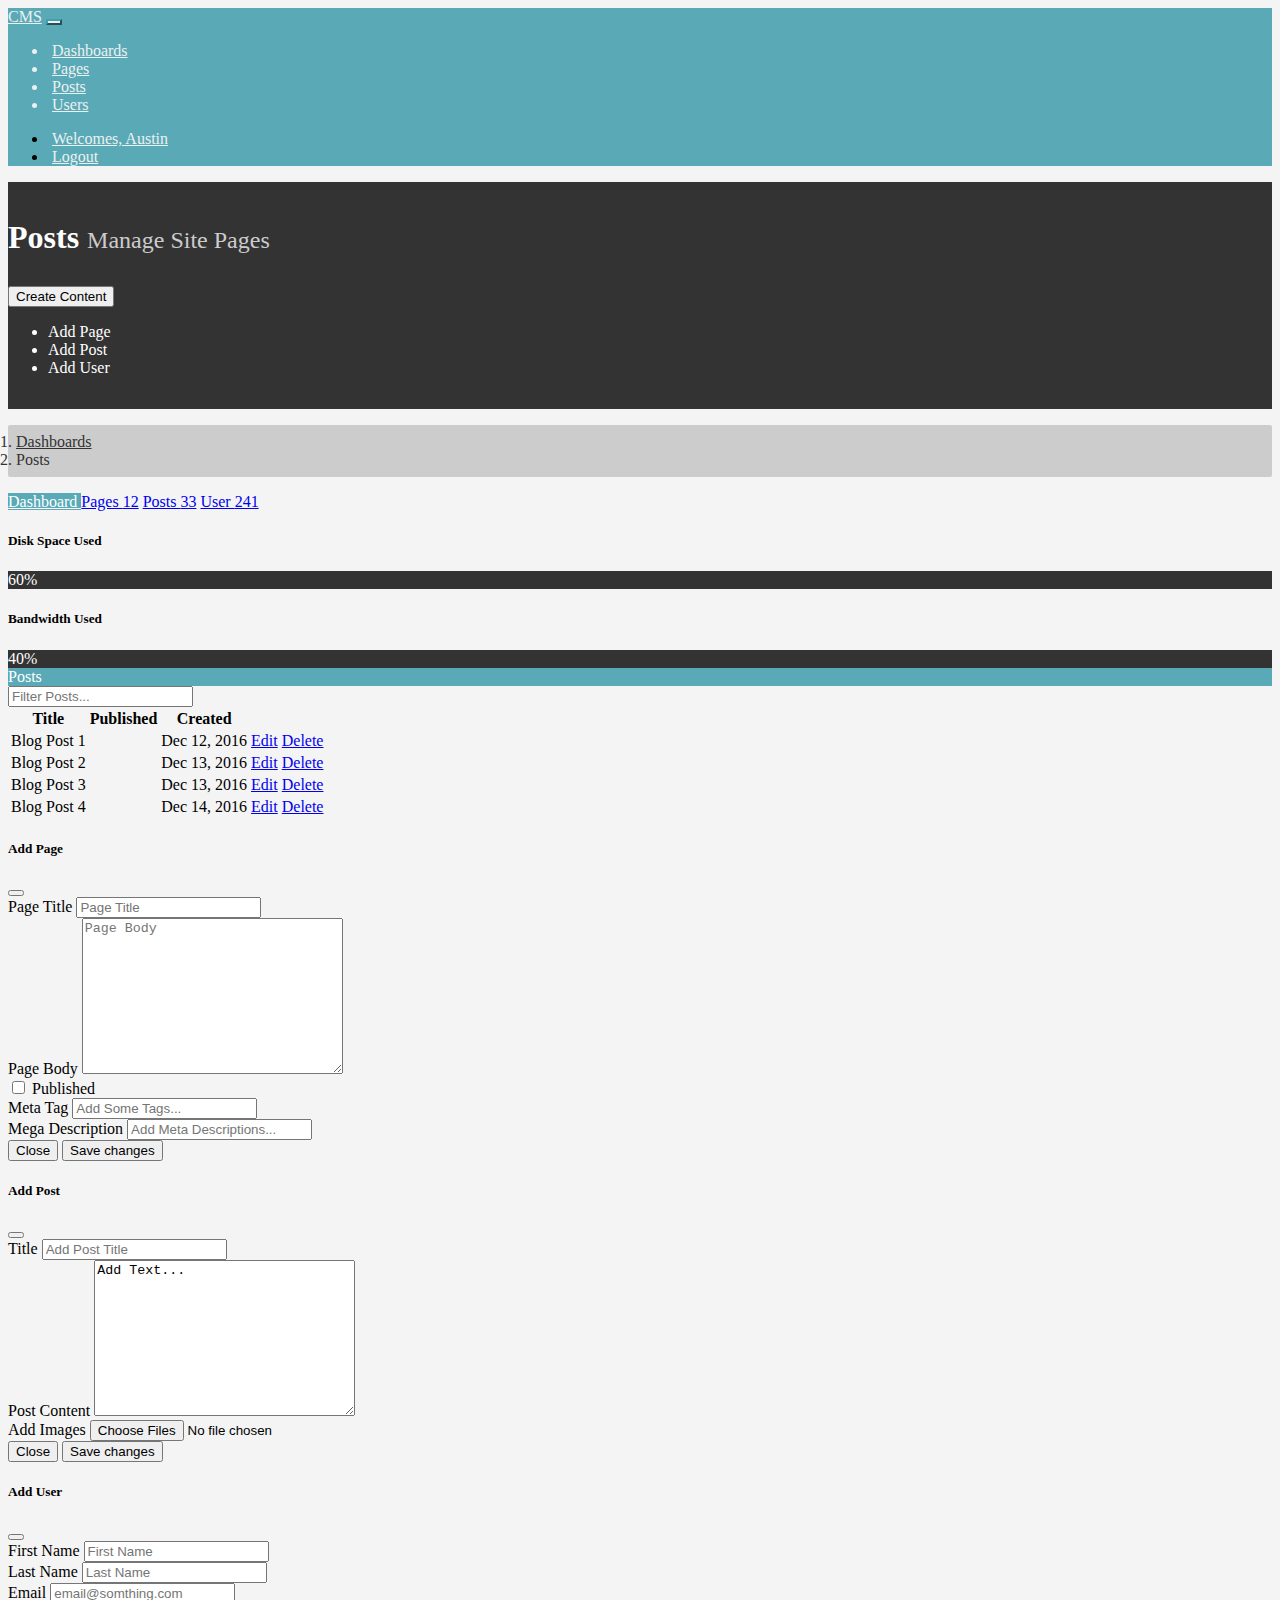
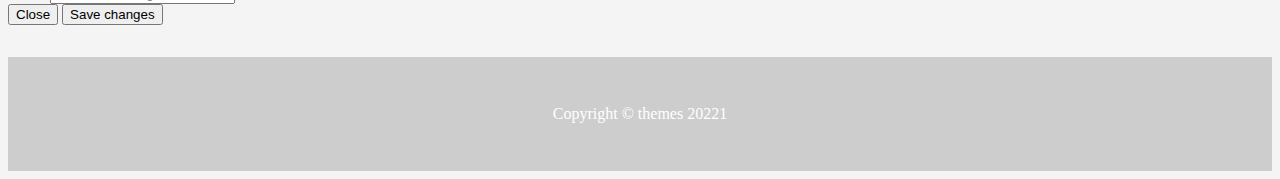
<file: posts.html>
<!DOCTYPE html>
<html lang="en">
  <head>
    <!-- Required meta tags -->
    <meta charset="utf-8" />
    <meta name="viewport" content="width=device-width, initial-scale=1" />
    <link
      rel="stylesheet"
      href="https://cdnjs.cloudflare.com/ajax/libs/font-awesome/5.15.2/css/all.min.css"
      integrity="sha512-HK5fgLBL+xu6dm/Ii3z4xhlSUyZgTT9tuc/hSrtw6uzJOvgRr2a9jyxxT1ely+B+xFAmJKVSTbpM/CuL7qxO8w=="
      crossorigin="anonymous"
    />
    <!-- Bootstrap CSS -->
    <link
      href="https://cdn.jsdelivr.net/npm/bootstrap@5.0.0-beta1/dist/css/bootstrap.min.css"
      rel="stylesheet"
      integrity="sha384-giJF6kkoqNQ00vy+HMDP7azOuL0xtbfIcaT9wjKHr8RbDVddVHyTfAAsrekwKmP1"
      crossorigin="anonymous"
    />

    <!-- Main Custom Css -->
    <link rel="stylesheet" href="css/style.css" />
    <script src="https://cdn.ckeditor.com/4.16.0/standard/ckeditor.js"></script>
    <title>Admin Area | Posts</title>
  </head>
  <body>
    <!-- Navbar -->
    <nav class="navbar navbar-expand-lg navbar-dark">
      <div class="container-fluid">
        <a class="navbar-brand fs-3" href="index.html">CMS</a>
        <button
          class="navbar-toggler"
          type="button"
          data-bs-toggle="collapse"
          data-bs-target="#navbarNav"
          aria-controls="navbarNav"
          aria-expanded="false"
          aria-label="Toggle navigation"
        >
          <span class="navbar-toggler-icon"></span>
        </button>
        <div
          class="collapse navbar-collapse justify-content-between px-2"
          id="navbarNav"
        >
          <div>
            <ul class="navbar-nav">
              <li class="nav-item navbar-text">
                <a class="nav-link" href="index.html">Dashboards</a>
              </li>
              <li class="nav-item navbar-text">
                <a class="nav-link" href="pages.html">Pages</a>
              </li>
              <li class="nav-item navbar-text">
                <a class="nav-link active" href="posts.html">Posts</a>
              </li>
              <li class="nav-item navbar-text">
                <a class="nav-link" href="users.html">Users</a>
              </li>
            </ul>
          </div>
          <div>
            <ul class="navbar-nav">
              <li class="nav-item">
                <a class="nav-link" href="#">Welcomes, Austin</a>
              </li>
              <li class="nav-item">
                <a class="nav-link" href="login.html">Logout</a>
              </li>
            </ul>
          </div>
        </div>
      </div>
    </nav>

    <!-- Header  -->
    <header id="header" class="pt-3">
      <div class="container">
        <div class="row">
          <div class="col-md-10">
            <h1>
              <i class="fa fa-cog"></i> Posts
              <small>Manage site Pages</small>
            </h1>
          </div>
          <div class="col-md-2">
            <div class="dropdown create">
              <button
                class="btn btn-light dropdown-toggle"
                type="button"
                id="dropdownMenuButton"
                data-bs-toggle="dropdown"
                aria-expanded="false"
              >
                Create Content
              </button>
              <ul class="dropdown-menu" aria-labelledby="dropdownMenuButton">
                <li>
                  <a
                    type="button"
                    class="dropdown-item"
                    data-bs-toggle="modal"
                    data-bs-target="#addPage"
                    >Add Page</a
                  >
                </li>
                <li>
                  <a
                    type="button"
                    class="dropdown-item"
                    data-bs-toggle="modal"
                    data-bs-target="#addPost"
                    >Add Post</a
                  >
                </li>
                <li>
                  <a
                    type="button"
                    class="dropdown-item"
                    data-bs-toggle="modal"
                    data-bs-target="#addUser"
                    >Add User</a
                  >
                </li>
              </ul>
            </div>
          </div>
        </div>
      </div>
    </header>

    <!-- Breadcrumb Section-->
    <section id="breadcrumb">
      <div class="container">
        <ol class="breadcrumb">
          <li class="breadcrumb-item"><a href="index.html">Dashboards</a></li>
          <li class="breadcrumb-item active" aria-current="page">Posts</li>
        </ol>
      </div>
    </section>

    <section id="main">
      <div class="container">
        <div class="row">
          <div class="col-md-3">
            <div class="list-group">
              <a
                href="index.html"
                class="list-group-item list-group-item-action main-color-bg"
              >
                <i class="fa fa-cog"></i> Dashboard
              </a>
              <a
                href="pages.html"
                class="list-group-item list-group-item-action d-flex align-items-center justify-content-center"
              >
                <i class="fa fa-book me-2"></i>Pages
                <span class="badge bg-secondary ms-auto">12</span></a
              >
              <a
                href="posts.html"
                class="list-group-item list-group-item-action d-flex align-items-center justify-content-center"
                ><i class="fa fa-edit me-2"></i>Posts
                <span class="badge bg-secondary ms-auto">33</span></a
              >
              <a
                href="users.html"
                class="list-group-item list-group-item-action d-flex align-items-center justify-content-center"
                ><i class="fa fa-user me-2"></i>User
                <span class="badge bg-secondary ms-auto">241</span>
              </a>
            </div>
            <div class="well border mt-3 pb-5 pt-3 px-2">
              <h5 class="mb-3">Disk Space Used</h5>
              <div
                class="mb-3 progress progress-bar-striped progress-bar-animated"
              >
                <div
                  class="progress-bar w-75"
                  role="progressbar"
                  aria-valuenow="60"
                  aria-valuemin="0"
                  aria-valuemax="100"
                >
                  60%
                </div>
              </div>
              <h5 class="mb-3">Bandwidth Used</h5>
              <div class="progress progress-bar-striped progress-bar-animated">
                <div
                  class="progress-bar w-50"
                  role="progressbar"
                  aria-valuenow="40"
                  aria-valuemin="0"
                  aria-valuemax="100"
                >
                  40%
                </div>
              </div>
            </div>
          </div>
          <div class="col-md-9">
            <!-- Website Overview -->
            <div class="card">
              <div class="card-header main-color-bg">Posts</div>
              <div class="card-body pb-4">
                <div class="row">
                  <div class="col-md-12">
                    <input
                      type="text"
                      name=""
                      id=""
                      class="form-control"
                      placeholder="Filter Posts..."
                    />
                  </div>
                </div>
                <table class="table table-striped table-hover">
                  <tr>
                    <th>Title</th>
                    <th>Published</th>
                    <th>Created</th>
                    <th></th>
                  </tr>
                  <tr>
                    <td>Blog Post 1</td>
                    <td><i class="fas fa-check"></i></td>
                    <td>Dec 12, 2016</td>
                    <td>
                      <a class="btn btn-primary" href="edit.html"
                        ><i class="far fa-edit"></i> Edit</a
                      >
                      <a class="btn btn-danger" href="#"
                        ><i class="fas fa-ban"></i> Delete</a
                      >
                    </td>
                  </tr>
                  <tr>
                    <td>Blog Post 2</td>
                    <td><i class="fas fa-check"></i></td>
                    <td>Dec 13, 2016</td>
                    <td>
                      <a class="btn btn-primary" href="edit.html"
                        ><i class="far fa-edit"></i> Edit</a
                      >
                      <a class="btn btn-danger" href="#"
                        ><i class="fas fa-ban"></i> Delete</a
                      >
                    </td>
                  </tr>
                  <tr>
                    <td>Blog Post 3</td>
                    <td><i class="fas fa-trash"></i></td>
                    <td>Dec 13, 2016</td>
                    <td>
                      <a class="btn btn-primary" href="edit.html"
                        ><i class="far fa-edit"></i> Edit</a
                      >
                      <a class="btn btn-danger" href="#"
                        ><i class="fas fa-ban"></i> Delete</a
                      >
                    </td>
                  </tr>
                  <tr>
                    <td>Blog Post 4</td>
                    <td><i class="fas fa-check"></i></td>
                    <td>Dec 14, 2016</td>
                    <td>
                      <a class="btn btn-primary" href="edit.html"
                        ><i class="far fa-edit"></i> Edit</a
                      >
                      <a class="btn btn-danger" href="#"
                        ><i class="fas fa-ban"></i> Delete</a
                      >
                    </td>
                  </tr>
                </table>
              </div>
            </div>
          </div>
        </div>
      </div>
    </section>

    <!-- Modal -->

    <!-- Add Page Modal -->
    <div
      class="modal fade"
      id="addPage"
      tabindex="-1"
      aria-labelledby="addPageModal"
      aria-hidden="true"
    >
      <div class="modal-dialog">
        <div class="modal-content">
          <form>
            <div class="modal-header">
              <h5 class="modal-title" id="addPageModal">Add Page</h5>
              <button
                type="button"
                class="btn-close"
                data-bs-dismiss="modal"
                aria-label="Close"
              ></button>
            </div>
            <div class="modal-body">
              <div class="form-group mb-3">
                <label for="Page" class="form-label">Page Title</label>
                <input
                  type="text"
                  name="pageTitle"
                  id="pageTitle"
                  placeholder="Page Title"
                  class="form-control"
                />
              </div>
              <div class="form-group mb-3">
                <label for="pageBody" class="form-label">Page Body</label>
                <textarea
                  name="editor1"
                  cols="30"
                  rows="10"
                  class="form-control"
                  placeholder="Page Body"
                ></textarea>
              </div>
              <div class="checkbox mb-3">
                <label class="form-label">
                  <input type="checkbox" /> Published
                </label>
              </div>
              <div class="form-group mb-3">
                <label for="metaTag" class="form-label">Meta Tag</label>
                <input
                  type="text"
                  name=""
                  id=""
                  placeholder="Add Some Tags..."
                  class="form-control"
                />
              </div>
              <div class="form-group mb-3">
                <label class="form-label">Mega Description</label>
                <input
                  type="text"
                  name=""
                  id=""
                  placeholder="Add Meta Descriptions..."
                  class="form-control"
                />
              </div>
            </div>
            <div class="modal-footer">
              <button
                type="button"
                class="btn btn-outline-secondary"
                data-bs-dismiss="modal"
              >
                Close
              </button>
              <button type="submit" class="btn btn-primary">
                Save changes
              </button>
            </div>
          </form>
        </div>
      </div>
    </div>

    <!-- Add Post Modal -->
    <div
      class="modal fade"
      id="addPost"
      tabindex="-1"
      aria-labelledby="addPostModal"
      aria-hidden="true"
    >
      <div class="modal-dialog">
        <div class="modal-content">
          <form action="#">
            <div class="modal-header">
              <h5 class="modal-title" id="addPostModal">Add Post</h5>
              <button
                type="button"
                class="btn-close"
                data-bs-dismiss="modal"
                aria-label="Close"
              ></button>
            </div>
            <div class="modal-body">
              <div class="form-group mb-3">
                <label for="postTitle" class="form-label">Title</label>
                <input
                  type="text"
                  name=""
                  id=""
                  placeholder="Add Post Title"
                  class="form-control"
                />
              </div>
              <div class="form-group mb-3">
                <label for="postContent" class="form-label">Post Content</label>
                <textarea
                  name="editor2"
                  id=""
                  cols="30"
                  rows="10"
                  class="form-control"
                >
Add Text...</textarea
                >
              </div>
              <div class="form-group mb-3">
                <label for="formFileMultiple" class="form-label"
                  >Add Images</label
                >
                <input
                  class="form-control"
                  type="file"
                  id="formFileMultiple"
                  multiple
                />
              </div>
            </div>
            <div class="modal-footer">
              <button
                type="button"
                class="btn btn-outline-secondary"
                data-bs-dismiss="modal"
              >
                Close
              </button>
              <button type="submit" class="btn btn-primary">
                Save changes
              </button>
            </div>
          </form>
        </div>
      </div>
    </div>

    <!-- Add User Modal -->
    <div
      class="modal fade"
      id="addUser"
      tabindex="-1"
      aria-labelledby="addUserModal"
      aria-hidden="true"
    >
      <div class="modal-dialog">
        <div class="modal-content">
          <form action="#">
            <div class="modal-header">
              <h5 class="modal-title" id="addUserModal">Add User</h5>
              <button
                type="button"
                class="btn-close"
                data-bs-dismiss="modal"
                aria-label="Close"
              ></button>
            </div>
            <div class="modal-body">
              <div class="form-group mb-3">
                <label for="" class="form-label">First Name</label>
                <input
                  type="text"
                  name="fName"
                  id="fName"
                  placeholder="First Name"
                  class="form-control"
                />
              </div>
              <div class="form-group mb-3">
                <label for="" class="form-label">Last Name</label>
                <input
                  type="text"
                  name="lName"
                  id="lName"
                  placeholder="Last Name"
                  class="form-control"
                />
              </div>
              <div class="form-group mb-3">
                <label for="" class="form-label">Email</label>
                <input
                  type="email"
                  name="email"
                  id="email"
                  placeholder="email@somthing.com"
                  class="form-control"
                />
              </div>
            </div>
            <div class="modal-footer">
              <button
                type="button"
                class="btn btn-outline-secondary"
                data-bs-dismiss="modal"
              >
                Close
              </button>
              <button type="button" class="btn btn-primary">
                Save changes
              </button>
            </div>
          </form>
        </div>
      </div>
    </div>

    <!--Footer   -->
    <footer id="footer">
      <p>Copyright &COPY; themes 20221</p>
    </footer>

    <script>
      CKEDITOR.replace("editor1");
      CKEDITOR.replace("editor2");
      CKEDITOR.replace("editor3");
    </script>
    <!-- Option 1: Bootstrap Bundle with Popper -->
    <script
      src="https://cdn.jsdelivr.net/npm/bootstrap@5.0.0-beta1/dist/js/bootstrap.bundle.min.js"
      integrity="sha384-ygbV9kiqUc6oa4msXn9868pTtWMgiQaeYH7/t7LECLbyPA2x65Kgf80OJFdroafW"
      crossorigin="anonymous"
    ></script>

    <!-- Option 2: Separate Popper and Bootstrap JS -->
    <!--
    <script src="https://cdn.jsdelivr.net/npm/@popperjs/core@2.5.4/dist/umd/popper.min.js" integrity="sha384-q2kxQ16AaE6UbzuKqyBE9/u/KzioAlnx2maXQHiDX9d4/zp8Ok3f+M7DPm+Ib6IU" crossorigin="anonymous"></script>
    <script src="https://cdn.jsdelivr.net/npm/bootstrap@5.0.0-beta1/dist/js/bootstrap.min.js" integrity="sha384-pQQkAEnwaBkjpqZ8RU1fF1AKtTcHJwFl3pblpTlHXybJjHpMYo79HY3hIi4NKxyj" crossorigin="anonymous"></script>
    -->
  </body>
</html>
</file>
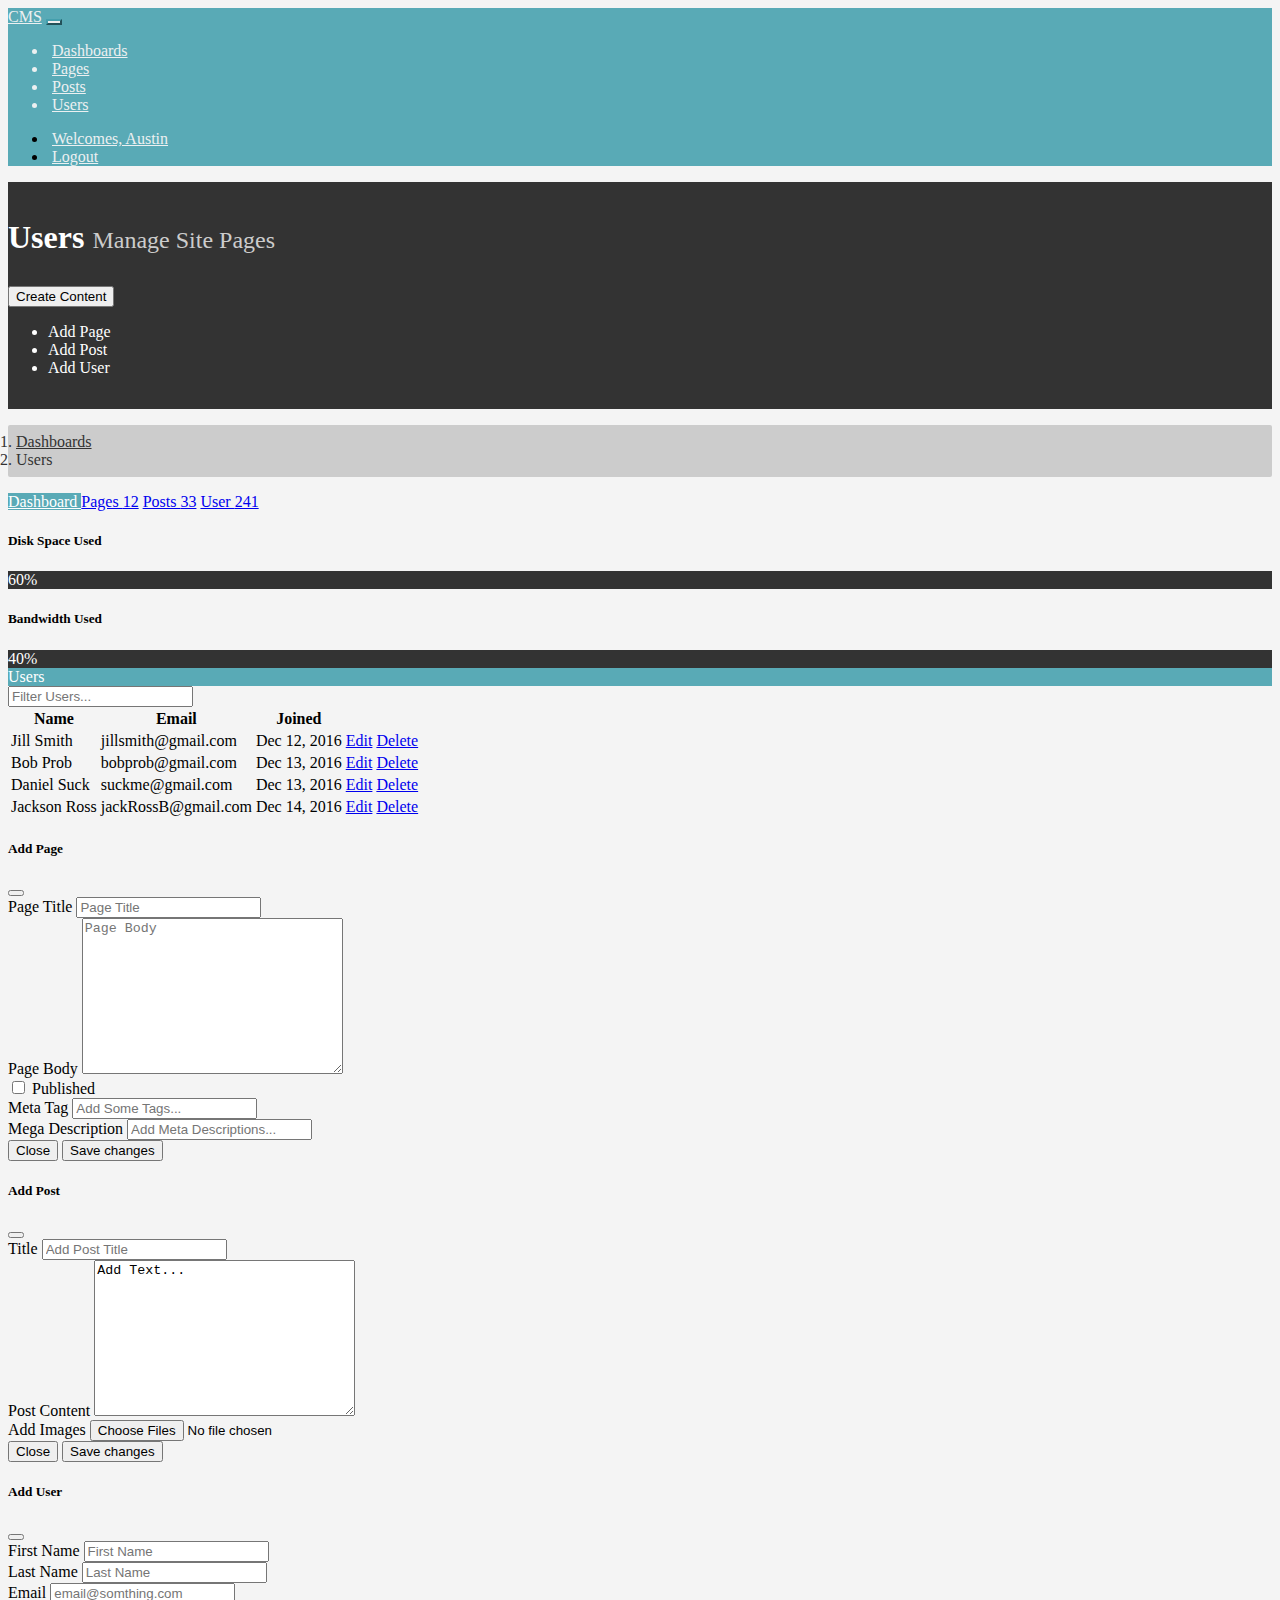
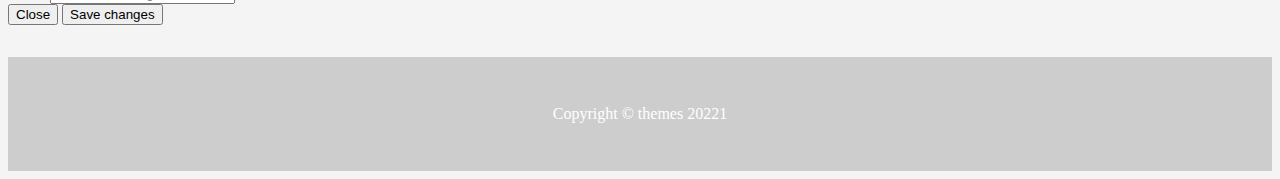
<file: users.html>
<!DOCTYPE html>
<html lang="en">
  <head>
    <!-- Required meta tags -->
    <meta charset="utf-8" />
    <meta name="viewport" content="width=device-width, initial-scale=1" />
    <link
      rel="stylesheet"
      href="https://cdnjs.cloudflare.com/ajax/libs/font-awesome/5.15.2/css/all.min.css"
      integrity="sha512-HK5fgLBL+xu6dm/Ii3z4xhlSUyZgTT9tuc/hSrtw6uzJOvgRr2a9jyxxT1ely+B+xFAmJKVSTbpM/CuL7qxO8w=="
      crossorigin="anonymous"
    />
    <!-- Bootstrap CSS -->
    <link
      href="https://cdn.jsdelivr.net/npm/bootstrap@5.0.0-beta1/dist/css/bootstrap.min.css"
      rel="stylesheet"
      integrity="sha384-giJF6kkoqNQ00vy+HMDP7azOuL0xtbfIcaT9wjKHr8RbDVddVHyTfAAsrekwKmP1"
      crossorigin="anonymous"
    />

    <!-- Main Custom Css -->
    <link rel="stylesheet" href="css/style.css" />
    <script src="https://cdn.ckeditor.com/4.16.0/standard/ckeditor.js"></script>
    <title>Admin Area | Users</title>
  </head>
  <body>
    <!-- Navbar -->
    <nav class="navbar navbar-expand-lg navbar-dark">
      <div class="container-fluid">
        <a class="navbar-brand fs-3" href="index.html">CMS</a>
        <button
          class="navbar-toggler"
          type="button"
          data-bs-toggle="collapse"
          data-bs-target="#navbarNav"
          aria-controls="navbarNav"
          aria-expanded="false"
          aria-label="Toggle navigation"
        >
          <span class="navbar-toggler-icon"></span>
        </button>
        <div
          class="collapse navbar-collapse justify-content-between px-2"
          id="navbarNav"
        >
          <div>
            <ul class="navbar-nav">
              <li class="nav-item navbar-text">
                <a class="nav-link" href="index.html">Dashboards</a>
              </li>
              <li class="nav-item navbar-text">
                <a class="nav-link" href="pages.html">Pages</a>
              </li>
              <li class="nav-item navbar-text">
                <a class="nav-link" href="posts.html">Posts</a>
              </li>
              <li class="nav-item navbar-text">
                <a class="nav-link active" href="users.html">Users</a>
              </li>
            </ul>
          </div>
          <div>
            <ul class="navbar-nav">
              <li class="nav-item">
                <a class="nav-link" href="#">Welcomes, Austin</a>
              </li>
              <li class="nav-item">
                <a class="nav-link" href="login.html">Logout</a>
              </li>
            </ul>
          </div>
        </div>
      </div>
    </nav>

    <!-- Header  -->
    <header id="header" class="pt-3">
      <div class="container">
        <div class="row">
          <div class="col-md-10">
            <h1>
              <i class="fa fa-cog"></i> Users
              <small>Manage site Pages</small>
            </h1>
          </div>
          <div class="col-md-2">
            <div class="dropdown create">
              <button
                class="btn btn-light dropdown-toggle"
                type="button"
                id="dropdownMenuButton"
                data-bs-toggle="dropdown"
                aria-expanded="false"
              >
                Create Content
              </button>
              <ul class="dropdown-menu" aria-labelledby="dropdownMenuButton">
                <li>
                  <a
                    type="button"
                    class="dropdown-item"
                    data-bs-toggle="modal"
                    data-bs-target="#addPage"
                    >Add Page</a
                  >
                </li>
                <li>
                  <a
                    type="button"
                    class="dropdown-item"
                    data-bs-toggle="modal"
                    data-bs-target="#addPost"
                    >Add Post</a
                  >
                </li>
                <li>
                  <a
                    type="button"
                    class="dropdown-item"
                    data-bs-toggle="modal"
                    data-bs-target="#addUser"
                    >Add User</a
                  >
                </li>
              </ul>
            </div>
          </div>
        </div>
      </div>
    </header>

    <!-- Breadcrumb Section-->
    <section id="breadcrumb">
      <div class="container">
        <ol class="breadcrumb">
          <li class="breadcrumb-item"><a href="index.html">Dashboards</a></li>
          <li class="breadcrumb-item active" aria-current="page">Users</li>
        </ol>
      </div>
    </section>

    <section id="main">
      <div class="container">
        <div class="row">
          <div class="col-md-3">
            <div class="list-group">
              <a
                href="index.html"
                class="list-group-item list-group-item-action main-color-bg"
              >
                <i class="fa fa-cog"></i> Dashboard
              </a>
              <a
                href="pages.html"
                class="list-group-item list-group-item-action d-flex align-items-center justify-content-center"
              >
                <i class="fa fa-book me-2"></i>Pages
                <span class="badge bg-secondary ms-auto">12</span></a
              >
              <a
                href="posts.html"
                class="list-group-item list-group-item-action d-flex align-items-center justify-content-center"
                ><i class="fa fa-edit me-2"></i>Posts
                <span class="badge bg-secondary ms-auto">33</span></a
              >
              <a
                href="users.html"
                class="list-group-item list-group-item-action d-flex align-items-center justify-content-center"
                ><i class="fa fa-user me-2"></i>User
                <span class="badge bg-secondary ms-auto">241</span>
              </a>
            </div>
            <div class="well border mt-3 pb-5 pt-3 px-2">
              <h5 class="mb-3">Disk Space Used</h5>
              <div
                class="mb-3 progress progress-bar-striped progress-bar-animated"
              >
                <div
                  class="progress-bar w-75"
                  role="progressbar"
                  aria-valuenow="60"
                  aria-valuemin="0"
                  aria-valuemax="100"
                >
                  60%
                </div>
              </div>
              <h5 class="mb-3">Bandwidth Used</h5>
              <div class="progress progress-bar-striped progress-bar-animated">
                <div
                  class="progress-bar w-50"
                  role="progressbar"
                  aria-valuenow="40"
                  aria-valuemin="0"
                  aria-valuemax="100"
                >
                  40%
                </div>
              </div>
            </div>
          </div>
          <div class="col-md-9">
            <!-- Website Overview -->
            <div class="card">
              <div class="card-header main-color-bg">Users</div>
              <div class="card-body pb-4">
                <div class="row">
                  <div class="col-md-12">
                    <input
                      type="text"
                      name=""
                      id=""
                      class="form-control"
                      placeholder="Filter Users..."
                    />
                  </div>
                </div>
                <table class="table table-striped table-hover">
                  <tr>
                    <th>Name</th>
                    <th>Email</th>
                    <th>Joined</th>
                    <th></th>
                  </tr>
                  <tr>
                    <td>Jill Smith</td>
                    <td>jillsmith@gmail.com</td>
                    <td>Dec 12, 2016</td>
                    <td>
                      <a class="btn btn-primary" href="edit.html"
                        ><i class="far fa-edit"></i> Edit</a
                      >
                      <a class="btn btn-danger" href="#"
                        ><i class="fas fa-ban"></i> Delete</a
                      >
                    </td>
                  </tr>
                  <tr>
                    <td>Bob Prob</td>
                    <td>bobprob@gmail.com</td>
                    <td>Dec 13, 2016</td>
                    <td>
                      <a class="btn btn-primary" href="edit.html"
                        ><i class="far fa-edit"></i> Edit</a
                      >
                      <a class="btn btn-danger" href="#"
                        ><i class="fas fa-ban"></i> Delete</a
                      >
                    </td>
                  </tr>
                  <tr>
                    <td>Daniel Suck</td>
                    <td>suckme@gmail.com</td>
                    <td>Dec 13, 2016</td>
                    <td>
                      <a class="btn btn-primary" href="edit.html"
                        ><i class="far fa-edit"></i> Edit</a
                      >
                      <a class="btn btn-danger" href="#"
                        ><i class="fas fa-ban"></i> Delete</a
                      >
                    </td>
                  </tr>
                  <tr>
                    <td>Jackson Ross</td>
                    <td>jackRossB@gmail.com</td>
                    <td>Dec 14, 2016</td>
                    <td>
                      <a class="btn btn-primary" href="edit.html"
                        ><i class="far fa-edit"></i> Edit</a
                      >
                      <a class="btn btn-danger" href="#"
                        ><i class="fas fa-ban"></i> Delete</a
                      >
                    </td>
                  </tr>
                </table>
              </div>
            </div>
          </div>
        </div>
      </div>
    </section>

    <!-- Modal -->

    <!-- Add Page Modal -->
    <div
      class="modal fade"
      id="addPage"
      tabindex="-1"
      aria-labelledby="addPageModal"
      aria-hidden="true"
    >
      <div class="modal-dialog">
        <div class="modal-content">
          <form>
            <div class="modal-header">
              <h5 class="modal-title" id="addPageModal">Add Page</h5>
              <button
                type="button"
                class="btn-close"
                data-bs-dismiss="modal"
                aria-label="Close"
              ></button>
            </div>
            <div class="modal-body">
              <div class="form-group mb-3">
                <label for="Page" class="form-label">Page Title</label>
                <input
                  type="text"
                  name="pageTitle"
                  id="pageTitle"
                  placeholder="Page Title"
                  class="form-control"
                />
              </div>
              <div class="form-group mb-3">
                <label for="pageBody" class="form-label">Page Body</label>
                <textarea
                  name="editor1"
                  cols="30"
                  rows="10"
                  class="form-control"
                  placeholder="Page Body"
                ></textarea>
              </div>
              <div class="checkbox mb-3">
                <label class="form-label">
                  <input type="checkbox" /> Published
                </label>
              </div>
              <div class="form-group mb-3">
                <label for="metaTag" class="form-label">Meta Tag</label>
                <input
                  type="text"
                  name=""
                  id=""
                  placeholder="Add Some Tags..."
                  class="form-control"
                />
              </div>
              <div class="form-group mb-3">
                <label class="form-label">Mega Description</label>
                <input
                  type="text"
                  name=""
                  id=""
                  placeholder="Add Meta Descriptions..."
                  class="form-control"
                />
              </div>
            </div>
            <div class="modal-footer">
              <button
                type="button"
                class="btn btn-outline-secondary"
                data-bs-dismiss="modal"
              >
                Close
              </button>
              <button type="submit" class="btn btn-primary">
                Save changes
              </button>
            </div>
          </form>
        </div>
      </div>
    </div>

    <!-- Add Post Modal -->
    <div
      class="modal fade"
      id="addPost"
      tabindex="-1"
      aria-labelledby="addPostModal"
      aria-hidden="true"
    >
      <div class="modal-dialog">
        <div class="modal-content">
          <form action="#">
            <div class="modal-header">
              <h5 class="modal-title" id="addPostModal">Add Post</h5>
              <button
                type="button"
                class="btn-close"
                data-bs-dismiss="modal"
                aria-label="Close"
              ></button>
            </div>
            <div class="modal-body">
              <div class="form-group mb-3">
                <label for="postTitle" class="form-label">Title</label>
                <input
                  type="text"
                  name=""
                  id=""
                  placeholder="Add Post Title"
                  class="form-control"
                />
              </div>
              <div class="form-group mb-3">
                <label for="postContent" class="form-label">Post Content</label>
                <textarea
                  name="editor2"
                  id=""
                  cols="30"
                  rows="10"
                  class="form-control"
                >
Add Text...</textarea
                >
              </div>
              <div class="form-group mb-3">
                <label for="formFileMultiple" class="form-label"
                  >Add Images</label
                >
                <input
                  class="form-control"
                  type="file"
                  id="formFileMultiple"
                  multiple
                />
              </div>
            </div>
            <div class="modal-footer">
              <button
                type="button"
                class="btn btn-outline-secondary"
                data-bs-dismiss="modal"
              >
                Close
              </button>
              <button type="submit" class="btn btn-primary">
                Save changes
              </button>
            </div>
          </form>
        </div>
      </div>
    </div>

    <!-- Add User Modal -->
    <div
      class="modal fade"
      id="addUser"
      tabindex="-1"
      aria-labelledby="addUserModal"
      aria-hidden="true"
    >
      <div class="modal-dialog">
        <div class="modal-content">
          <form action="#">
            <div class="modal-header">
              <h5 class="modal-title" id="addUserModal">Add User</h5>
              <button
                type="button"
                class="btn-close"
                data-bs-dismiss="modal"
                aria-label="Close"
              ></button>
            </div>
            <div class="modal-body">
              <div class="form-group mb-3">
                <label for="" class="form-label">First Name</label>
                <input
                  type="text"
                  name="fName"
                  id="fName"
                  placeholder="First Name"
                  class="form-control"
                />
              </div>
              <div class="form-group mb-3">
                <label for="" class="form-label">Last Name</label>
                <input
                  type="text"
                  name="lName"
                  id="lName"
                  placeholder="Last Name"
                  class="form-control"
                />
              </div>
              <div class="form-group mb-3">
                <label for="" class="form-label">Email</label>
                <input
                  type="email"
                  name="email"
                  id="email"
                  placeholder="email@somthing.com"
                  class="form-control"
                />
              </div>
            </div>
            <div class="modal-footer">
              <button
                type="button"
                class="btn btn-outline-secondary"
                data-bs-dismiss="modal"
              >
                Close
              </button>
              <button type="button" class="btn btn-primary">
                Save changes
              </button>
            </div>
          </form>
        </div>
      </div>
    </div>

    <!--Footer   -->
    <footer id="footer">
      <p>Copyright &COPY; themes 20221</p>
    </footer>

    <script>
      CKEDITOR.replace("editor1");
      CKEDITOR.replace("editor2");
      CKEDITOR.replace("editor3");
    </script>
    <!-- Option 1: Bootstrap Bundle with Popper -->
    <script
      src="https://cdn.jsdelivr.net/npm/bootstrap@5.0.0-beta1/dist/js/bootstrap.bundle.min.js"
      integrity="sha384-ygbV9kiqUc6oa4msXn9868pTtWMgiQaeYH7/t7LECLbyPA2x65Kgf80OJFdroafW"
      crossorigin="anonymous"
    ></script>

    <!-- Option 2: Separate Popper and Bootstrap JS -->
    <!--
    <script src="https://cdn.jsdelivr.net/npm/@popperjs/core@2.5.4/dist/umd/popper.min.js" integrity="sha384-q2kxQ16AaE6UbzuKqyBE9/u/KzioAlnx2maXQHiDX9d4/zp8Ok3f+M7DPm+Ib6IU" crossorigin="anonymous"></script>
    <script src="https://cdn.jsdelivr.net/npm/bootstrap@5.0.0-beta1/dist/js/bootstrap.min.js" integrity="sha384-pQQkAEnwaBkjpqZ8RU1fF1AKtTcHJwFl3pblpTlHXybJjHpMYo79HY3hIi4NKxyj" crossorigin="anonymous"></script>
    -->
  </body>
</html>
</file>
<file: css/style.css>
:root {
  --primary: #59aab6;
  --primaryFocus: #449fad;
}

body {
  background: #f4f4f4;
}

.navbar {
  min-height: 33px !important;
  margin-bottom: 0;
  border-radius: 0;
}

.navbar-nav > li > a,
.navbar-brand {
  padding-top: 0.5rem !important;
  padding-bottom: 0;
}

.navbar {
  background-color: #59aab6;
}
.navbar .navbar-brand {
  color: #ecf0f1;
}
.navbar .navbar-brand:hover,
.navbar .navbar-brand:focus {
  color: #cccad2;
}
.navbar .navbar-text {
  color: #ecf0f1;
}
.navbar .navbar-text a {
  color: #cccad2;
}
.navbar .navbar-text a:hover,
.navbar .navbar-text a:focus {
  color: #cccad2;
}
.navbar .navbar-nav .nav-link {
  color: #ecf0f1;
  border-radius: 0.25rem;
  margin: 0 0.25em;
}
.navbar .navbar-nav .nav-link:not(.disabled):hover,
.navbar .navbar-nav .nav-link:not(.disabled):focus {
  color: #cccad2;
}
.navbar .navbar-nav .nav-item.active .nav-link,
.navbar .navbar-nav .nav-item.active .nav-link:hover,
.navbar .navbar-nav .nav-item.active .nav-link:focus,
.navbar .navbar-nav .nav-item.show .nav-link,
.navbar .navbar-nav .nav-item.show .nav-link:hover,
.navbar .navbar-nav .nav-item.show .nav-link:focus {
  color: #cccad2;
  background-color: #449fad;
}
.navbar .navbar-toggler {
  border-color: #449fad;
}
.navbar .navbar-toggler:hover,
.navbar .navbar-toggler:focus {
  background-color: #449fad;
}
.navbar .navbar-toggler .navbar-toggler-icon {
  color: #ecf0f1;
}
.navbar .navbar-collapse,
.navbar .navbar-form {
  border-color: #ecf0f1;
}
.navbar .navbar-link {
  color: #ecf0f1;
}
.navbar .navbar-link:hover {
  color: #cccad2;
}

/* Custom*/
.main-color-bg {
  background-color: var(--primary);
  border-color: #cccad2;
  color: #fff;
}

/* Header */
#header {
  background: #333;
  color: #ffff;
  margin-bottom: 0.8rem;
  padding: 1rem 0;
}

#header .create {
  padding-top: 0.5rem;
  margin-right: 0.2rem;
}

#header small {
  font-size: 1.5rem;
  color: #ccc;
  text-transform: capitalize;
  font-weight: 100;
}

/* BreadCrumb */
.breadcrumb {
  background: #ccc;
  color: #333;
  padding: 0.5rem;
  border-radius: 2px;
}

.breadcrumb a {
  color: #333;
}

/* Progress bars */

.progress-bar {
  background: #333;
  color: #fff;
}

/* Website Overview */

.well.card-body {
  background: #ecf0f1;
  color: #333;
}

.dash-box {
  text-align: center;
}

/* Footer */
#footer {
  background: #3333;
  color: #ffffff;
  text-align: center;
  padding: 2rem;
  margin-top: 2rem;
}

/* Pages Pages Filter Table */

@media (max-width: 575px) {
  .navbar-expand-sm .navbar-nav .show .dropdown-menu .dropdown-item {
    color: #ecf0f1;
  }
  .navbar-expand-sm .navbar-nav .show .dropdown-menu .dropdown-item:hover,
  .navbar-expand-sm .navbar-nav .show .dropdown-menu .dropdown-item:focus {
    color: #cccad2;
  }
  .navbar-expand-sm .navbar-nav .show .dropdown-menu .dropdown-item.active {
    color: #cccad2;
    background-color: #449fad;
  }
}

@media (max-width: 767px) {
  .navbar-expand-md .navbar-nav .show .dropdown-menu .dropdown-item {
    color: #ecf0f1;
  }
  .navbar-expand-md .navbar-nav .show .dropdown-menu .dropdown-item:hover,
  .navbar-expand-md .navbar-nav .show .dropdown-menu .dropdown-item:focus {
    color: #cccad2;
  }
  .navbar-expand-md .navbar-nav .show .dropdown-menu .dropdown-item.active {
    color: #cccad2;
    background-color: #449fad;
  }
}
</file>
